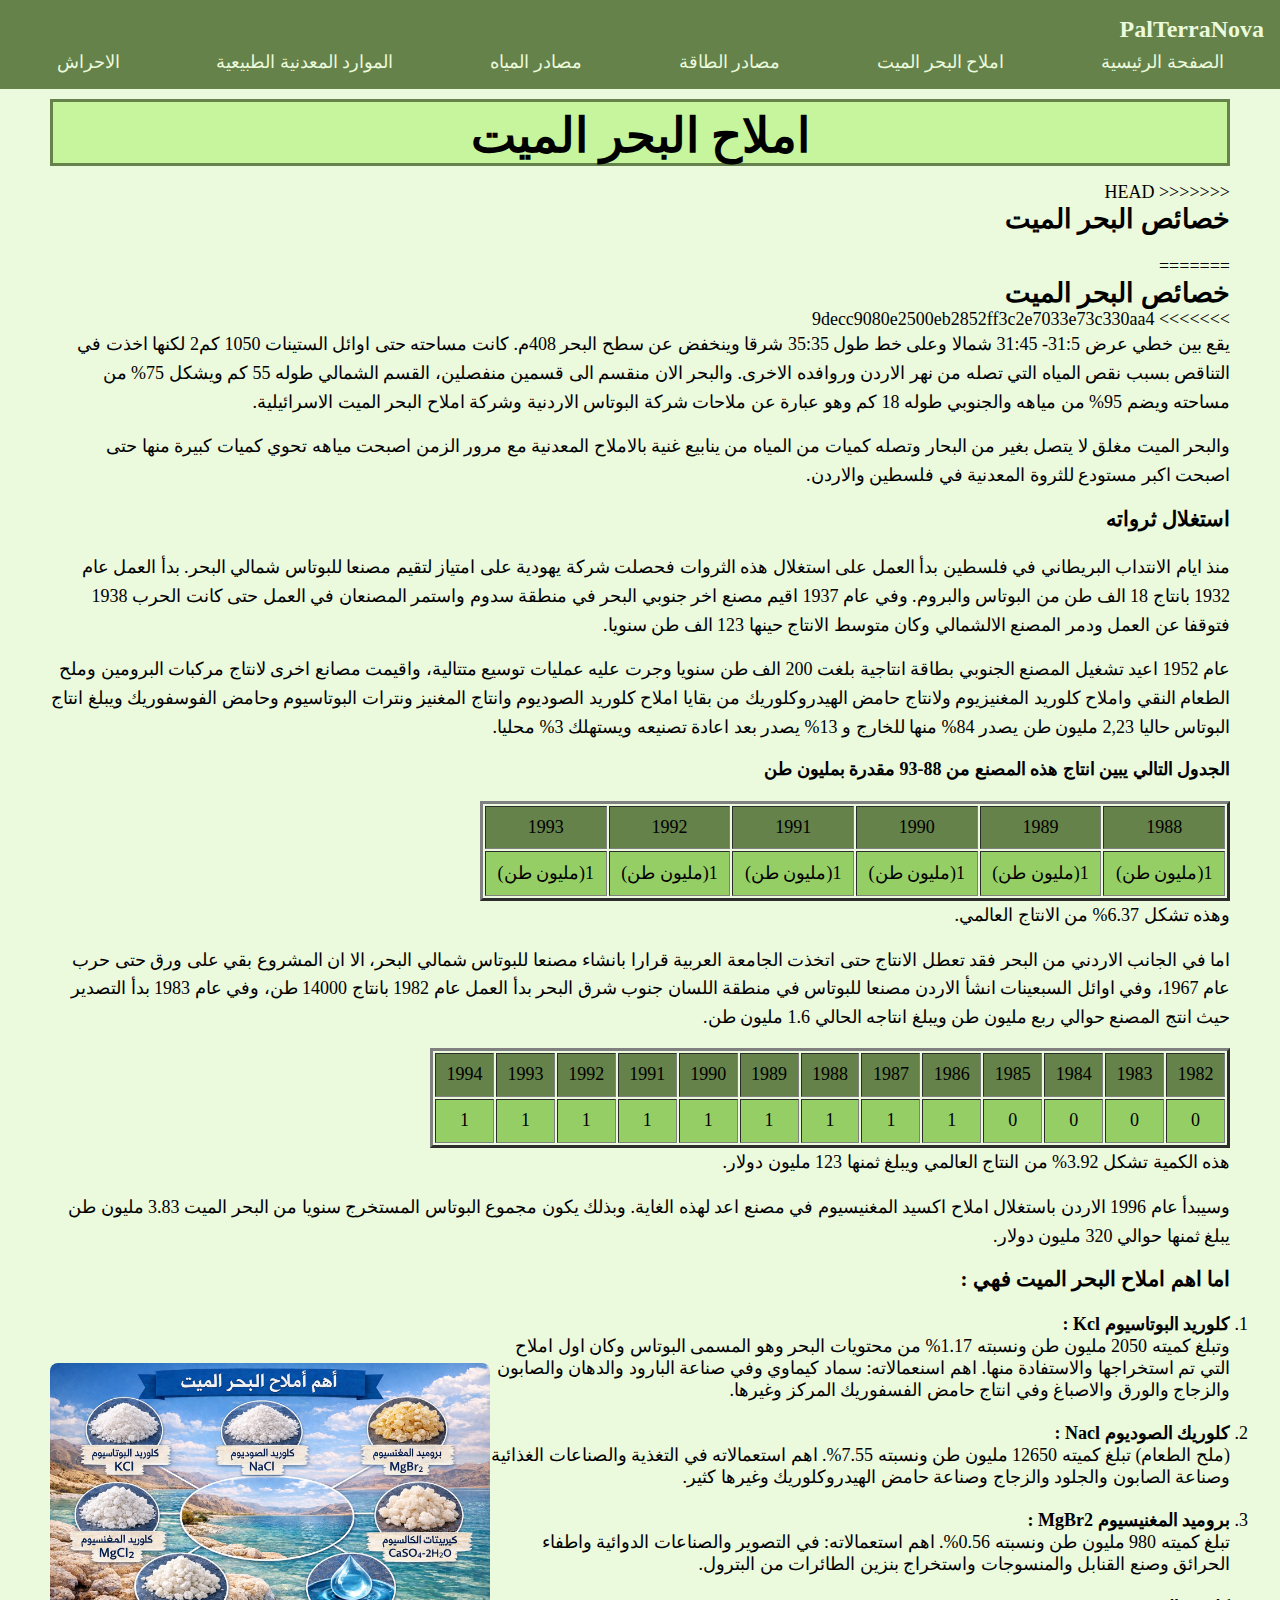
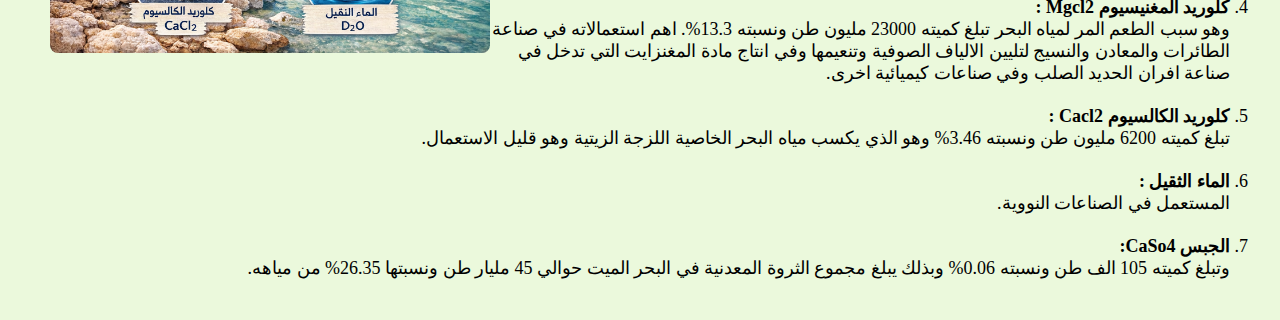
<file: Dead Sea.html>
<!DOCTYPE html>
<html lang="ar" dir="rtl">

<head>
    <meta charset="UTF-8">
    <meta name="viewport" content="width=device-width, initial-scale=1.0">
    <title>املاح البحر الميت</title>
    <link rel="icon" href="Logo-PalTerraNova_small.png" type="image/png">
    <link rel="stylesheet" href="Style.css">
</head>

<body style="font-size: large;">
    <header>
        <h1>PalTerraNova</h1>
        <nav aria-label="Primary navigation">
            <ul>
                <li><a href="index.html" class="active">الصفحة الرئيسية</a></li>
                <li><a href="Dead Sea.html">املاح البحر الميت</a></li>
                <li><a href="energy sources.html">مصادر الطاقة</a></li>
                <li><a href="Water resources.html">مصادر المياه</a></li>
                <li><a href="Mineral Resources.html">الموارد المعدنية الطبيعية</a></li>
                <li><a href="the woods.html">الاحراش</a></li>
            </ul>
            <button class="nav-toggle" aria-expanded="false" aria-label="Toggle navigation">
                <span></span>
                <span></span>
                <span></span>
                <span></span>
                <span></span>
            </button>
        </nav>
    </header>
    <div>
        <h1 style="text-align: center; font-size: xxx-large; background-color: #c6f59d; padding-top: 5px; border: 3px solid #648249;">املاح البحر الميت</h1>
<<<<<<< HEAD
        <h2>خصائص البحر الميت</h2><br>
=======
        <h2>خصائص البحر الميت</h2>
>>>>>>> 9decc9080e2500eb2852ff3c2e7033e73c330aa4
        <p>
            يقع بين خطي عرض 31:5- 31:45 شمالا وعلى خط طول 35:35 شرقا وينخفض
            عن سطح البحر 408م. كانت مساحته حتى اوائل الستينات 1050 كم2 لكنها
            اخذت في التناقص بسبب نقص المياه التي تصله من نهر الاردن وروافده الاخرى.
            والبحر الان منقسم الى قسمين منفصلين، القسم الشمالي طوله 55 كم ويشكل
            75% من مساحته ويضم 95% من مياهه والجنوبي طوله 18 كم وهو عبارة عن
            ملاحات شركة البوتاس الاردنية وشركة املاح البحر الميت الاسرائيلية.
        </p>
        <p>
            والبحر الميت مغلق لا يتصل بغير من البحار وتصله كميات من المياه من ينابيع غنية بالاملاح
            المعدنية مع مرور الزمن اصبحت مياهه تحوي كميات كبيرة منها
            حتى اصبحت اكبر مستودع للثروة المعدنية في فلسطين والاردن.
        </p>
        <h3>استغلال ثرواته</h3><br>
        <p>
            منذ ايام الانتداب البريطاني في فلسطين بدأ العمل على استغلال هذه الثروات
            فحصلت شركة يهودية على امتياز لتقيم مصنعا للبوتاس شمالي البحر. بدأ العمل
            عام 1932 بانتاج 18 الف طن من البوتاس والبروم. وفي عام 1937 اقيم مصنع
            اخر جنوبي البحر في منطقة سدوم واستمر المصنعان في العمل حتى كانت الحرب
            1938 فتوقفا عن العمل ودمر المصنع الالشمالي وكان متوسط الانتاج حينها 123 الف طن سنويا.
        </p>
        <p>
            عام 1952 اعيد تشغيل المصنع الجنوبي بطاقة انتاجية بلغت 200 الف طن
            سنويا وجرت عليه عمليات توسيع متتالية، واقيمت مصانع اخرى لانتاج مركبات
            البرومين وملح الطعام النقي واملاح كلوريد المغنيزيوم ولانتاج حامض
            الهيدروكلوريك من بقايا املاح كلوريد الصوديوم وانتاج المغنيز ونترات البوتاسيوم
            وحامض الفوسفوريك ويبلغ انتاج البوتاس حاليا 2,23 مليون طن يصدر 84%
            منها للخارج و 13% يصدر بعد اعادة تصنيعه ويستهلك 3% محليا.
        </p>
        <strong>الجدول التالي يبين انتاج هذه المصنع من 88-93 مقدرة بمليون طن</strong><br><br>
        <table style=" height: 100px; width: 750px; ;font-size: large; text-align: center;" border="3">
            <tbody>
                <tr style="background-color: #648249;">
                    <td>1988</td>
                    <td>1989</td>
                    <td>1990</td>
                    <td>1991</td>
                    <td>1992</td>
                    <td>1993</td>
                </tr>
                <tr style="background-color: #96ce66; text-align: center;">
                    <td>1(مليون طن)</td>
                    <td>1(مليون طن)</td>
                    <td>1(مليون طن)</td>
                    <td>1(مليون طن)</td>
                    <td>1(مليون طن)</td>
                    <td>1(مليون طن)</td>
                </tr>
            </tbody>
        </table>
        <p>وهذه تشكل 6.37% من الانتاج العالمي.</p>
        <p>
            اما في الجانب الاردني من البحر فقد تعطل الانتاج حتى اتخذت الجامعة العربية
            قرارا بانشاء مصنعا للبوتاس شمالي البحر، الا ان المشروع بقي على ورق حتى حرب
            عام 1967، وفي اوائل السبعينات انشأ الاردن مصنعا للبوتاس في منطقة اللسان
            جنوب شرق البحر بدأ العمل عام 1982 بانتاج 14000 طن، وفي عام 1983 بدأ
            التصدير حيث انتج المصنع حوالي ربع مليون طن ويبلغ انتاجه الحالي 1.6 مليون طن.
        </p>
        <table style=" height: 100px; width: 800px; ;font-size: large; text-align: center;" border="3">
            <tbody>
                <tr style="background-color: #648249;">
                    <td>1982</td>
                    <td>1983</td>
                    <td>1984</td>
                    <td>1985</td>
                    <td>1986</td>
                    <td>1987</td>
                    <td>1988</td>
                    <td>1989</td>
                    <td>1990</td>
                    <td>1991</td>
                    <td>1992</td>
                    <td>1993</td>
                    <td>1994</td>
                </tr>
                <tr style="background-color: #96ce66; text-align: center;">
                    <td>0</td>
                    <td>0</td>
                    <td>0</td>
                    <td>0</td>
                    <td>1</td>
                    <td>1</td>
                    <td>1</td>
                    <td>1</td>
                    <td>1</td>
                    <td>1</td>
                    <td>1</td>
                    <td>1</td>
                    <td>1</td>
                </tr>
            </tbody>
        </table>
        <p>هذه الكمية تشكل 3.92% من النتاج العالمي ويبلغ ثمنها 123 مليون دولار.</p>
        <p>
            وسيبدأ عام 1996 الاردن باستغلال املاح اكسيد المغنيسيوم في مصنع اعد لهذه
            الغاية. وبذلك يكون مجموع البوتاس المستخرج سنويا من البحر الميت 3.83
            مليون طن يبلغ ثمنها حوالي 320 مليون دولار.
        </p>
        <h3>اما اهم املاح البحر الميت فهي :</h3><br>
        <img src="dead sea 2.PNG" alt="dead sea" style="float: left;margin-top: 50px;">
        <ol>
            <li>
                <h4>كلوريد البوتاسيوم Kcl :</h4>وتبلغ كميته 2050 مليون طن ونسبته 1.17% من
                محتويات البحر وهو المسمى البوتاس وكان اول املاح التي تم استخراجها
                والاستفادة منها. اهم اسنعمالاته: سماد كيماوي وفي صناعة البارود والدهان
                والصابون والزجاج والورق والاصباغ وفي انتاج حامض الفسفوريك المركز وغيرها.
            </li><br>
            <li>
                <h4>كلوريك الصوديوم Nacl :</h4>(ملح الطعام) تبلغ كميته 12650 مليون طن
                ونسبته 7.55%. اهم استعمالاته في التغذية والصناعات الغذائية وصناعة
                الصابون والجلود والزجاج وصناعة حامض الهيدروكلوريك وغيرها كثير.
            </li><br>
            <li>
                <h4>بروميد المغنيسيوم MgBr2 :</h4>تبلغ كميته 980 مليون طن ونسبته 0.56%.
                اهم استعمالاته: في التصوير والصناعات الدوائية واطفاء الحرائق وصنع
                القنابل والمنسوجات واستخراج بنزين الطائرات من البترول.
            </li><br>
            <li>
                <h4>كلوريد المغنيسيوم Mgcl2 :</h4>وهو سبب الطعم المر لمياه البحر تبلغ كميته
                23000 مليون طن ونسبته 13.3%. اهم استعمالاته في صناعة الطائرات
                والمعادن والنسيج لتليين الالياف الصوفية وتنعيمها وفي انتاج مادة
                المغنزايت التي تدخل في صناعة افران الحديد الصلب وفي صناعات كيميائية اخرى.
            </li><br>
            <li>
                <h4>كلوريد الكالسيوم Cacl2 :</h4>تبلغ كميته 6200 مليون طن ونسبته 3.46% وهو
                الذي يكسب مياه البحر الخاصية اللزجة الزيتية وهو قليل الاستعمال.
            </li><br>
            <li>
                <h4>الماء الثقيل :</h4>المستعمل في الصناعات النووية.
            </li><br>
            <li>
                <h4>الجبس CaSo4:</h4>وتبلغ كميته 105 الف طن ونسبته 0.06% وبذلك يبلغ
                مجموع الثروة المعدنية في البحر الميت حوالي 45 مليار طن ونسبتها 26.35% من مياهه.
            </li><br>
        </ol>
    </div>

    <script src="Project.js"></script>
</body>

</html>
</file>
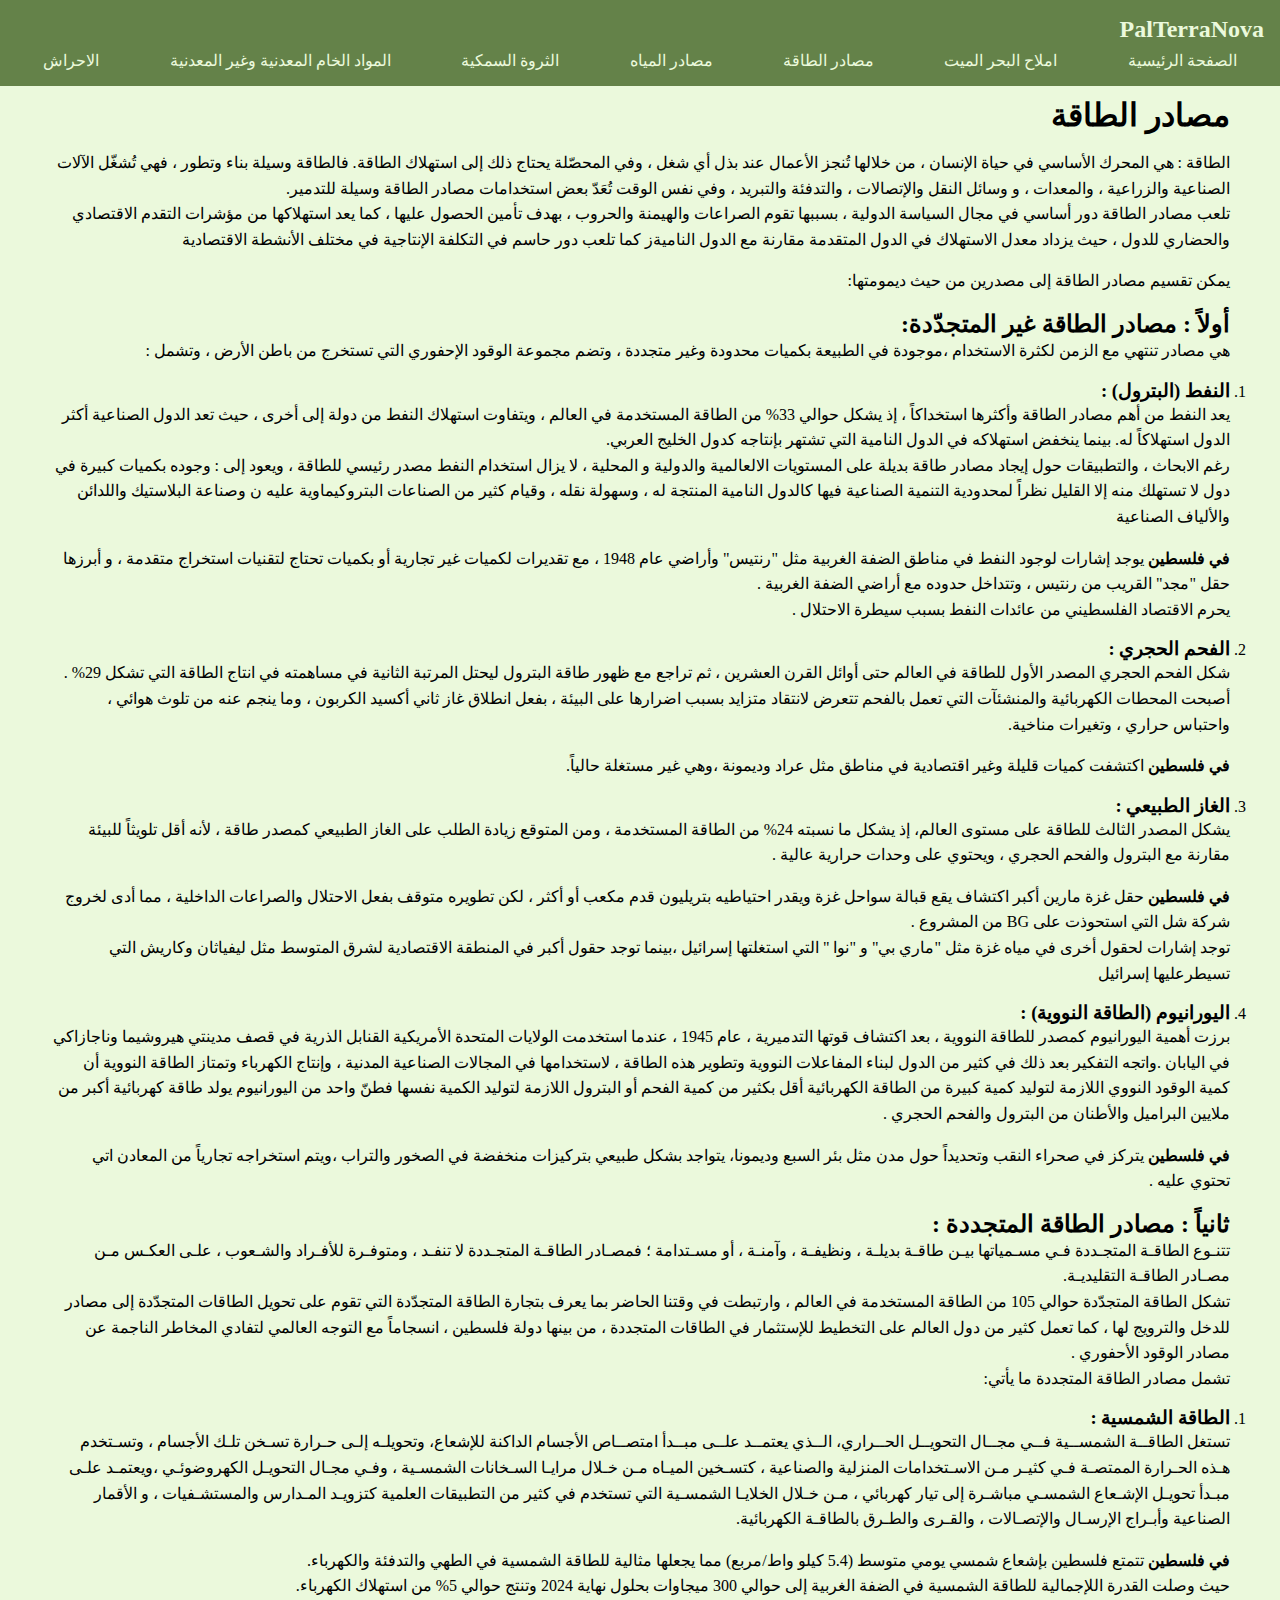
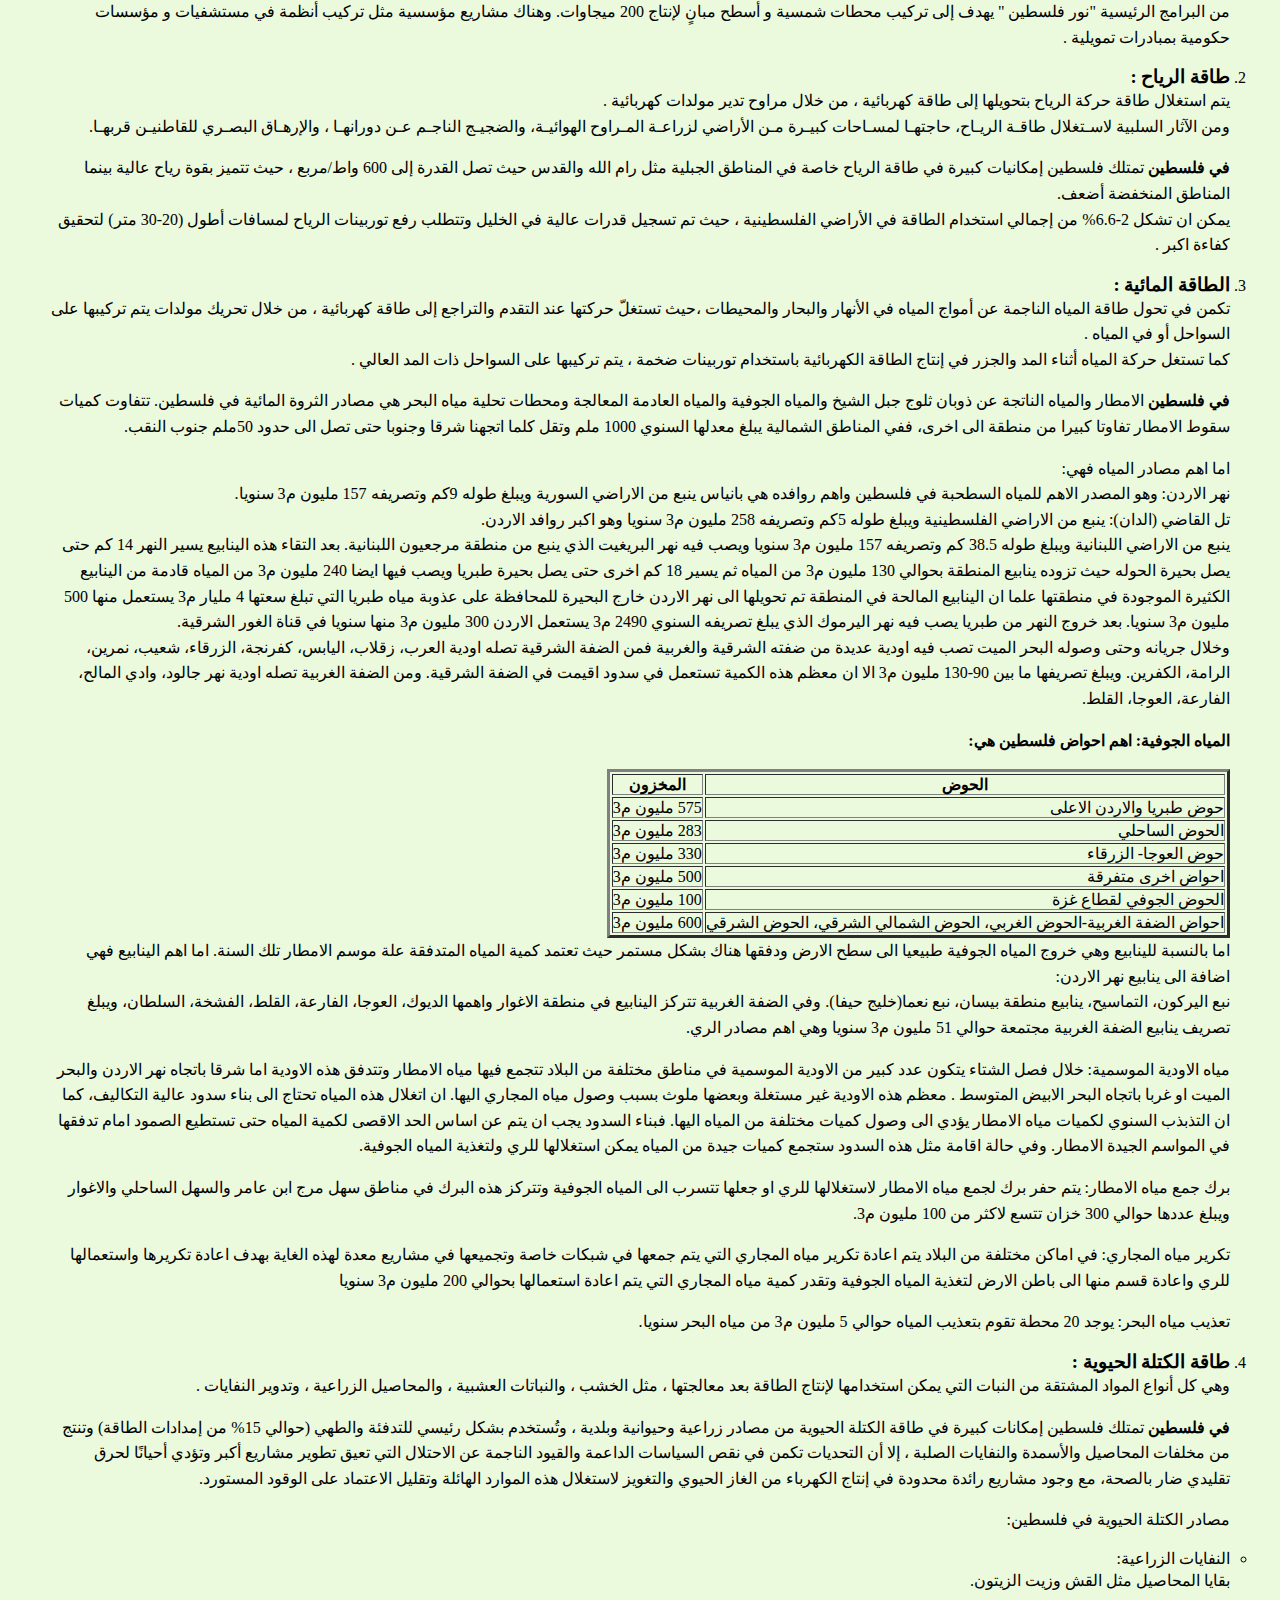
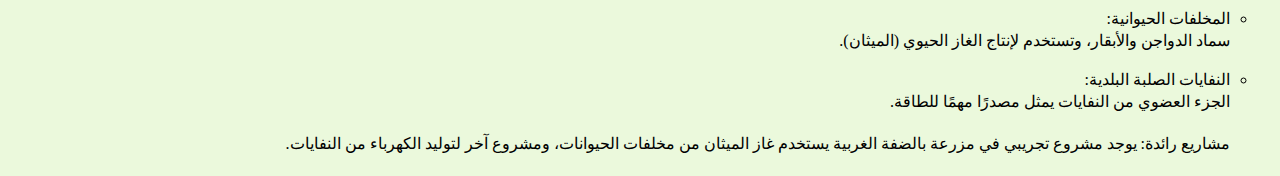
<file: energy sources.html>
<!DOCTYPE html>
<html lang="ar" dir="rtl">

<head>
    <meta charset="UTF-8">
    <meta name="viewport" content="width=device-width, initial-scale=1.0">
    <title>مصادر الطاقة</title>
    <link rel="stylesheet" href="Style.css">
</head>

<body>
    <header>
        <h1>PalTerraNova</h1>
        <nav aria-label="Primary navigation">
            <ul>
                <li><a href="Project.html" class="active">الصفحة الرئيسية</a></li>
                <li><a href="Dead Sea.html">املاح البحر الميت</a></li>
                <li><a href="energy sources.html">مصادر الطاقة</a></li>
                <li><a href="Water resources.html">مصادر المياه</a></li>
                <li><a href="Fish Wealth.html">الثروة السمكية</a></li>
                <li><a href="Mineral Resources.html">المواد الخام المعدنية وغير المعدنية</a></li>
                <li><a href="the woods.html">الاحراش</a></li>
            </ul>
            <button class="nav-toggle" aria-expanded="false" aria-label="Toggle navigation">
                <span></span>
                <span></span>
                <span></span>
                <span></span>
                <span></span>
            </button>
        </nav>
    </header>
    <div>
        <h1>مصادر الطاقة</h1>
        <p>
            الطاقة : هي المحرك الأساسي في حياة الإنسان ، من خلالها تُنجز الأعمال عند بذل أي شغل ، وفي المحصّلة يحتاج ذلك
            إلى
            استهلاك الطاقة. فالطاقة وسيلة بناء وتطور ، فهي تُشغّل الآلات الصناعية والزراعية ، والمعدات ، و وسائل النقل
            والإتصالات ، والتدفئة والتبريد ، وفي نفس الوقت تُعَدّ بعض استخدامات مصادر الطاقة وسيلة للتدمير.
            <br>
            تلعب مصادر الطاقة دور أساسي في مجال السياسة الدولية ، بسببها تقوم الصراعات والهيمنة والحروب ، بهدف تأمين
            الحصول
            عليها ، كما يعد استهلاكها من مؤشرات التقدم الاقتصادي والحضاري للدول ، حيث يزداد معدل الاستهلاك في الدول
            المتقدمة
            مقارنة مع الدول الناميةز كما تلعب دور حاسم في التكلفة الإنتاجية في مختلف الأنشطة الاقتصادية
        </p>
        <p>يمكن تقسيم مصادر الطاقة إلى مصدرين من حيث ديمومتها:</p>
        <ol>
            <h2>أولاً : مصادر الطاقة غير المتجدّدة:</h2>
            <p>هي مصادر تنتهي مع الزمن لكثرة الاستخدام ،موجودة في الطبيعة بكميات محدودة وغير متجددة ، وتضم مجموعة الوقود
                الإحفوري التي تستخرج من باطن الأرض ، وتشمل :</p>

            <li>
                <h3>النفط (البترول) :</h3>
                <p>يعد النفط من أهم مصادر الطاقة وأكثرها استخداكاً ، إذ يشكل حوالي 33% من الطاقة المستخدمة في العالم ،
                    ويتفاوت استهلاك النفط من دولة إلى أخرى ، حيث تعد الدول الصناعية أكثر الدول استهلاكاً له. بينما ينخفض
                    استهلاكه في الدول النامية التي تشتهر بإنتاجه كدول الخليج العربي.
                    <br>
                    رغم الابحاث ، والتطبيقات حول إيجاد مصادر طاقة بديلة على المستويات الالعالمية والدولية و المحلية ، لا
                    يزال استخدام النفط مصدر رئيسي للطاقة ، ويعود إلى : وجوده بكميات كبيرة في دول لا تستهلك منه إلا
                    القليل
                    نظراً لمحدودية التنمية الصناعية فيها كالدول النامية المنتجة له ، وسهولة نقله ، وقيام كثير من
                    الصناعات
                    البتروكيماوية عليه ن وصناعة البلاستيك واللدائن والألياف الصناعية
                </p>
                <p><b>في فلسطين </b>يوجد إشارات لوجود النفط في مناطق الضفة الغربية مثل "رنتيس" وأراضي عام 1948 ، مع
                    تقديرات
                    لكميات غير تجارية أو بكميات تحتاج لتقنيات استخراج متقدمة ، و أبرزها حقل "مجد" القريب من رنتيس ،
                    وتتداخل
                    حدوده مع أراضي الضفة الغربية . <br>يحرم الاقتصاد الفلسطيني من عائدات النفط بسبب سيطرة الاحتلال .</p>
            </li>

            <li>
                <h3>الفحم الحجري :</h3>
                <p>شكل الفحم الحجري المصدر الأول للطاقة في العالم حتى أوائل القرن العشرين ، ثم تراجع مع ظهور طاقة
                    البترول
                    ليحتل المرتبة الثانية في مساهمته في انتاج الطاقة التي تشكل 29% .<br> أصبحت المحطات الكهربائية
                    والمنشئآت
                    التي تعمل بالفحم تتعرض لانتقاد متزايد بسبب اضرارها على البيئة ، بفعل انطلاق غاز ثاني أكسيد الكربون ،
                    وما
                    ينجم عنه من تلوث هوائي ، واحتباس حراري ، وتغيرات مناخية.</p>
                <p><b>في فلسطين </b> اكتشفت كميات قليلة وغير اقتصادية في مناطق مثل عراد وديمونة ،وهي غير مستغلة حالياً.
                </p>
            </li>

            <li>
                <h3>الغاز الطبيعي :</h3>
                <p>يشكل المصدر الثالث للطاقة على مستوى العالم، إذ يشكل ما نسبته 24% من الطاقة المستخدمة ، ومن المتوقع
                    زيادة
                    الطلب على الغاز الطبيعي كمصدر طاقة ، لأنه أقل تلويثاً للبيئة مقارنة مع البترول والفحم الحجري ،
                    ويحتوي
                    على وحدات حرارية عالية .</p>
                <p><b>في فلسطين </b>حقل غزة مارين أكبر اكتشاف يقع قبالة سواحل غزة ويقدر احتياطيه بتريليون قدم مكعب أو
                    أكثر ،
                    لكن تطويره متوقف بفعل الاحتلال والصراعات الداخلية ، مما أدى لخروج شركة شل التي استحوذت على BG من
                    المشروع
                    .<br>توجد إشارات لحقول أخرى في مياه غزة مثل "ماري بي" و "نوا " التي استغلتها إسرائيل ،بينما توجد
                    حقول
                    أكبر في المنطقة الاقتصادية لشرق المتوسط مثل ليفياثان وكاريش التي تسيطرعليها إسرائيل</p>
            </li>

            <li>
                <h3>اليورانيوم (الطاقة النووية) :</h3>
                <p>برزت أهمية اليورانيوم كمصدر للطاقة النووية ، بعد اكتشاف قوتها التدميرية ، عام 1945 ، عندما استخدمت
                    الولايات المتحدة الأمريكية القنابل الذرية في قصف مدينتي هيروشيما وناجازاكي في اليابان .واتجه التفكير
                    بعد
                    ذلك في كثير من الدول لبناء المفاعلات النووية وتطوير هذه الطاقة ، لاستخدامها في المجالات الصناعية
                    المدنية
                    ، وإنتاج الكهرباء وتمتاز الطاقة النووية أن كمية الوقود النووي اللازمة لتوليد كمية كبيرة من الطاقة
                    الكهربائية أقل بكثير من كمية الفحم أو البترول اللازمة لتوليد الكمية نفسها فطنّ واحد من اليورانيوم
                    يولد
                    طاقة كهربائية أكبر من ملايين البراميل والأطنان من البترول والفحم الحجري .</p>
                <p><b>في فلسطين </b>يتركز في صحراء النقب وتحديداً حول مدن مثل بئر السبع وديمونا، يتواجد بشكل طبيعي
                    بتركيزات
                    منخفضة في الصخور والتراب ،ويتم استخراجه تجارياً من المعادن اتي تحتوي عليه .</p>
            </li>

        </ol>


        <ol>
            <h2>ثانياً : مصادر الطاقة المتجددة :</h2>
            <p>تتنـوع الطاقـة المتجـددة فـي مسـمياتها بيـن طاقـة بديلـة ، ونظيفـة ، وآمنـة ، أو مسـتدامة ؛ فمصـادر
                الطاقـة
                المتجـددة لا
                تنفـد ، ومتوفـرة للأفـراد والشـعوب ، علـى العكـس مـن مصـادر الطاقـة التقليديـة.
                <br>
                تشكل الطاقة المتجدّدة حوالي 105 من الطاقة المستخدمة في العالم ، وارتبطت في وقتنا الحاضر بما يعرف بتجارة
                الطاقة المتجدّدة التي تقوم على تحويل الطاقات المتجدّدة إلى مصادر للدخل والترويج لها ، كما تعمل كثير من
                دول
                العالم على التخطيط للإستثمار في الطاقات المتجددة ، من بينها دولة فلسطين ، انسجاماً مع التوجه العالمي
                لتفادي
                المخاطر الناجمة عن مصادر الوقود الأحفوري .
                <br>
                تشمل مصادر الطاقة المتجددة ما يأتي:
            </p>
            <li>
                <h3>الطاقة الشمسية :</h3>
                <p>تستغل الطاقــة الشمســية فــي مجــال التحويــل الحــراري، الــذي يعتمــد علــى مبــدأ امتصــاص
                    الأجسام
                    الداكنة للإشعاع، وتحويلـه إلـى حـرارة تسـخن تلـك الأجسام ، وتسـتخدم هـذه الحـرارة الممتصـة فـي كثيـر
                    مـن
                    الاسـتخدامات المنزلية والصناعية ، كتسـخين الميـاه مـن خـلال مرايـا السـخانات الشمسـية ، وفـي مجـال
                    التحويـل الكهروضوئـي ،ويعتمـد علـى مبـدأ تحويـل الإشـعاع الشمسـي مباشـرة إلى تيار كهربائي ، مـن
                    خـلال
                    الخلايـا الشمسـية التي تستخدم في كثير من التطبيقات العلمية كتزويـد المـدارس والمستشـفيات ، و الأقمار
                    الصناعية وأبـراج الإرسـال والإتصـالات ، والقـرى والطـرق بالطاقـة الكهربائية.</p>
                <p><b>في فلسطين </b>تتمتع فلسطين بإشعاع شمسي يومي متوسط (5.4 كيلو واط/مربع) مما يجعلها مثالية للطاقة
                    الشمسية
                    في الطهي والتدفئة والكهرباء.<br> حيث وصلت القدرة اللإجمالية للطاقة الشمسية في الضفة الغربية إلى
                    حوالي
                    300 ميجاوات بحلول نهاية 2024 وتنتج حوالي 5% من استهلاك الكهرباء. <br>من البرامج الرئيسية "نور فلسطين
                    "
                    يهدف إلى تركيب محطات شمسية و أسطح مبانٍ لإنتاج 200 ميجاوات. وهناك مشاريع مؤسسية مثل تركيب أنظمة في
                    مستشفيات و مؤسسات حكومية بمبادرات تمويلية .</p>
            </li>

            <li>
                <h3>طاقة الرياح :</h3>
                <p>يتم استغلال طاقة حركة الرياح بتحويلها إلى طاقة كهربائية ، من خلال مراوح تدير مولدات كهربائية .<br>
                    ومن الآثار السلبية لاسـتغلال طاقـة الريـاح، حاجتهـا لمسـاحات كبيـرة مـن الأراضي لزراعـة المـراوح
                    الهوائيـة، والضجيـج الناجـم عـن دورانهـا ، والإرهـاق البصـري للقاطنيـن قربهـا.
                </p>
                <p><b>في فلسطين </b> تمتلك فلسطين إمكانيات كبيرة في طاقة الرياح خاصة في المناطق الجبلية مثل رام الله
                    والقدس
                    حيث تصل القدرة إلى 600 واط/مربع ، حيث تتميز بقوة رياح عالية بينما المناطق المنخفضة أضعف.<br> يمكن ان
                    تشكل 2-6.6% من إجمالي استخدام الطاقة في الأراضي الفلسطينية ، حيث تم تسجيل قدرات عالية في الخليل
                    وتتطلب
                    رفع توربينات الرياح لمسافات أطول (20-30 متر) لتحقيق كفاءة اكبر .</p>
            </li>

            <li>
                <h3>الطاقة المائية :</h3>
                <p>تكمن في تحول طاقة المياه الناجمة عن أمواج المياه في الأنهار والبحار والمحيطات ،حيث تستغلّ حركتها عند
                    التقدم والتراجع إلى طاقة كهربائية ، من خلال تحريك مولدات يتم تركيبها على السواحل أو في المياه .<br>
                    كما
                    تستغل حركة المياه أثناء المد والجزر في إنتاج الطاقة الكهربائية باستخدام توربينات ضخمة ، يتم تركيبها
                    على
                    السواحل ذات المد العالي . </p>
                <p><b>في فلسطين </b>الامطار والمياه الناتجة عن ذوبان ثلوج جبل الشيخ والمياه الجوفية والمياه العادمة
                    المعالجة
                    ومحطات تحلية مياه البحر هي مصادر الثروة المائية في فلسطين. تتفاوت كميات سقوط الامطار تفاوتا كبيرا من
                    منطقة الى اخرى، ففي المناطق الشمالية يبلغ معدلها السنوي 1000 ملم وتقل كلما اتجهنا شرقا وجنوبا حتى
                    تصل
                    الى حدود 50ملم جنوب النقب.</p>
                <p>اما اهم مصادر المياه فهي:<br>
                    نهر الاردن: وهو المصدر الاهم للمياه السطحبة في فلسطين واهم روافده هي بانياس ينبع من الاراضي السورية
                    ويبلغ طوله 9كم وتصريفه 157 مليون م3 سنويا.
                    <br>
                    تل القاضي (الدان): ينبع من الاراضي الفلسطينية ويبلغ طوله 5كم وتصريفه 258 مليون م3 سنويا وهو اكبر
                    روافد
                    الاردن.
                    <br>
                    ينبع من الاراضي اللبنانية ويبلغ طوله 38.5 كم وتصريفه 157 مليون م3 سنويا ويصب فيه نهر البريغيت الذي
                    ينبع
                    من منطقة مرجعيون اللبنانية.
                    بعد التقاء هذه الينابيع يسير النهر 14 كم حتى يصل بحيرة الحوله حيث تزوده ينابيع المنطقة بحوالي 130
                    مليون
                    م3 من المياه ثم يسير 18 كم اخرى حتى يصل بحيرة طبريا ويصب فيها ايضا 240 مليون م3 من المياه قادمة من
                    الينابيع الكثيرة الموجودة في منطقتها علما ان الينابيع المالحة في المنطقة تم تحويلها الى نهر الاردن
                    خارج
                    البحيرة للمحافظة على عذوبة مياه طبريا التي تبلغ سعتها 4 مليار م3 يستعمل منها 500 مليون م3 سنويا. بعد
                    خروج النهر من طبريا يصب فيه نهر اليرموك الذي يبلغ تصريفه السنوي 2490 م3 يستعمل الاردن 300 مليون م3
                    منها
                    سنويا في قناة الغور الشرقية.
                    <br>
                    وخلال جريانه وحتى وصوله البحر الميت تصب فيه اودية عديدة من ضفته الشرقية والغربية فمن الضفة الشرقية
                    تصله
                    اودية العرب، زقلاب، اليابس، كفرنجة، الزرقاء، شعيب، نمرين، الرامة، الكفرين. ويبلغ تصريفها ما بين
                    90-130
                    مليون م3 الا ان معظم هذه الكمية تستعمل في سدود اقيمت في الضفة الشرقية. ومن الضفة الغربية تصله اودية
                    نهر
                    جالود، وادي المالح، الفارعة، العوجا، القلط.
                </p>
                <p><strong>المياه الجوفية: اهم احواض فلسطين هي:</strong></p>
                <table border="3">
                    <thead>
                        <tr>
                            <th>الحوض</th>
                            <th> المخزون</th>
                        </tr>
                    </thead>
                    <tbody>
                        <tr>
                            <td>حوض طبريا والاردن الاعلى</td>
                            <td>575 مليون م3</td>
                        </tr>
                        <tr>
                            <td>الحوض الساحلي</td>
                            <td>283 مليون م3</td>
                        </tr>
                        <tr>
                            <td>حوض العوجا- الزرقاء</td>
                            <td>330 مليون م3</td>
                        </tr>
                        <tr>
                            <td>احواض اخرى متفرقة</td>
                            <td>500 مليون م3</td>
                        </tr>
                        <tr>
                            <td>الحوض الجوفي لقطاع غزة</td>
                            <td>100 مليون م3</td>
                        </tr>
                        <tr>
                            <td rowspan="2">احواض الضفة الغربية-الحوض الغربي، الحوض الشمالي الشرقي، الحوض الشرقي</td>
                            <td>600 مليون م3</td>
                        </tr>
                    </tbody>

                </table>
                <p>اما بالنسبة للينابيع وهي خروج المياه الجوفية طبيعيا الى سطح الارض ودفقها هناك بشكل مستمر حيث تعتمد
                    كمية
                    المياه المتدفقة علة موسم الامطار تلك السنة. اما اهم الينابيع فهي اضافة الى ينابيع نهر الاردن:
                    <br>
                    نبع اليركون، التماسيح، ينابيع منطقة بيسان، نبع نعما(خليج حيفا). وفي الضفة الغربية تتركز الينابيع في
                    منطقة الاغوار واهمها الديوك، العوجا، الفارعة، القلط، الفشخة، السلطان، ويبلغ تصريف ينابيع الضفة
                    الغربية
                    مجتمعة حوالي 51 مليون م3 سنويا وهي اهم مصادر الري.
                </p>
                <p>مياه الاودية الموسمية:
                    خلال فصل الشتاء يتكون عدد كبير من الاودية الموسمية في مناطق مختلفة من البلاد تتجمع فيها مياه الامطار
                    وتتدفق هذه الاودية اما شرقا باتجاه نهر الاردن والبحر الميت او غربا باتجاه البحر الابيض المتوسط .
                    معظم
                    هذه الاودية غير مستغلة وبعضها ملوث بسبب وصول مياه المجاري اليها.
                    ان اتغلال هذه المياه تحتاج الى بناء سدود عالية التكاليف، كما ان التذبذب السنوي لكميات مياه الامطار
                    يؤدي
                    الى وصول كميات مختلفة من المياه اليها. فبناء السدود يجب ان يتم عن اساس الحد الاقصى لكمية المياه حتى
                    تستطيع الصمود امام تدفقها في المواسم الجيدة الامطار. وفي حالة اقامة مثل هذه السدود ستجمع كميات جيدة
                    من
                    المياه يمكن استغلالها للري ولتغذية المياه الجوفية. </p>
                <p>برك جمع مياه الامطار: يتم حفر برك لجمع مياه الامطار لاستغلالها للري او جعلها تتسرب الى المياه الجوفية
                    وتتركز هذه البرك في مناطق سهل مرج ابن عامر والسهل الساحلي والاغوار ويبلغ عددها حوالي 300 خزان تتسع
                    لاكثر
                    من 100 مليون م3.</p>
                <p>تكرير مياه المجاري: في اماكن مختلفة من البلاد يتم اعادة تكرير مياه المجاري التي يتم جمعها في شبكات
                    خاصة
                    وتجميعها في مشاريع معدة لهذه الغاية بهدف اعادة تكريرها واستعمالها للري واعادة قسم منها الى باطن
                    الارض
                    لتغذية المياه الجوفية وتقدر كمية مياه المجاري التي يتم اعادة استعمالها بحوالي 200 مليون م3 سنويا</p>
                <p>تعذيب مياه البحر: يوجد 20 محطة تقوم بتعذيب المياه حوالي 5 مليون م3 من مياه البحر سنويا.</p>
            </li>

            <li>
                <h3>طاقة الكتلة الحيوية :</h3>
                <p>وهي كل أنواع المواد المشتقة من النبات التي يمكن استخدامها لإنتاج الطاقة بعد معالجتها ، مثل الخشب ،
                    والنباتات العشبية ، والمحاصيل الزراعية ، وتدوير النفايات .</p>
                <p><b>في فلسطين </b>
                    تمتلك فلسطين إمكانات كبيرة في طاقة الكتلة الحيوية من مصادر زراعية وحيوانية وبلدية ، وتُستخدم بشكل
                    رئيسي
                    للتدفئة والطهي (حوالي 15% من إمدادات الطاقة) وتنتج من مخلفات المحاصيل والأسمدة والنفايات الصلبة ،
                    إلا أن
                    التحديات تكمن في نقص السياسات الداعمة والقيود الناجمة عن الاحتلال التي تعيق تطوير مشاريع أكبر وتؤدي
                    أحيانًا لحرق تقليدي ضار بالصحة، مع وجود مشاريع رائدة محدودة في إنتاج الكهرباء من الغاز الحيوي
                    والتغويز
                    لاستغلال هذه الموارد الهائلة وتقليل الاعتماد على الوقود المستورد.
                </p>
                <p>مصادر الكتلة الحيوية في فلسطين:</p>
                <ul>
                    <li>النفايات الزراعية:</li>
                    <p>بقايا المحاصيل مثل القش وزيت الزيتون.</p>
                    <li>المخلفات الحيوانية:</li>
                    <p>سماد الدواجن والأبقار، وتستخدم لإنتاج الغاز الحيوي (الميثان).</p>
                    <li>النفايات الصلبة البلدية:</li>
                    <p>الجزء العضوي من النفايات يمثل مصدرًا مهمًا للطاقة.</p>
                </ul>
                <p>مشاريع رائدة:
                    يوجد مشروع تجريبي في مزرعة بالضفة الغربية يستخدم غاز الميثان من مخلفات الحيوانات، ومشروع آخر لتوليد
                    الكهرباء من النفايات.</p>
            </li>
        </ol>
    </div>

    <script src="Project.js"></script>
</body>

</html>
</file>
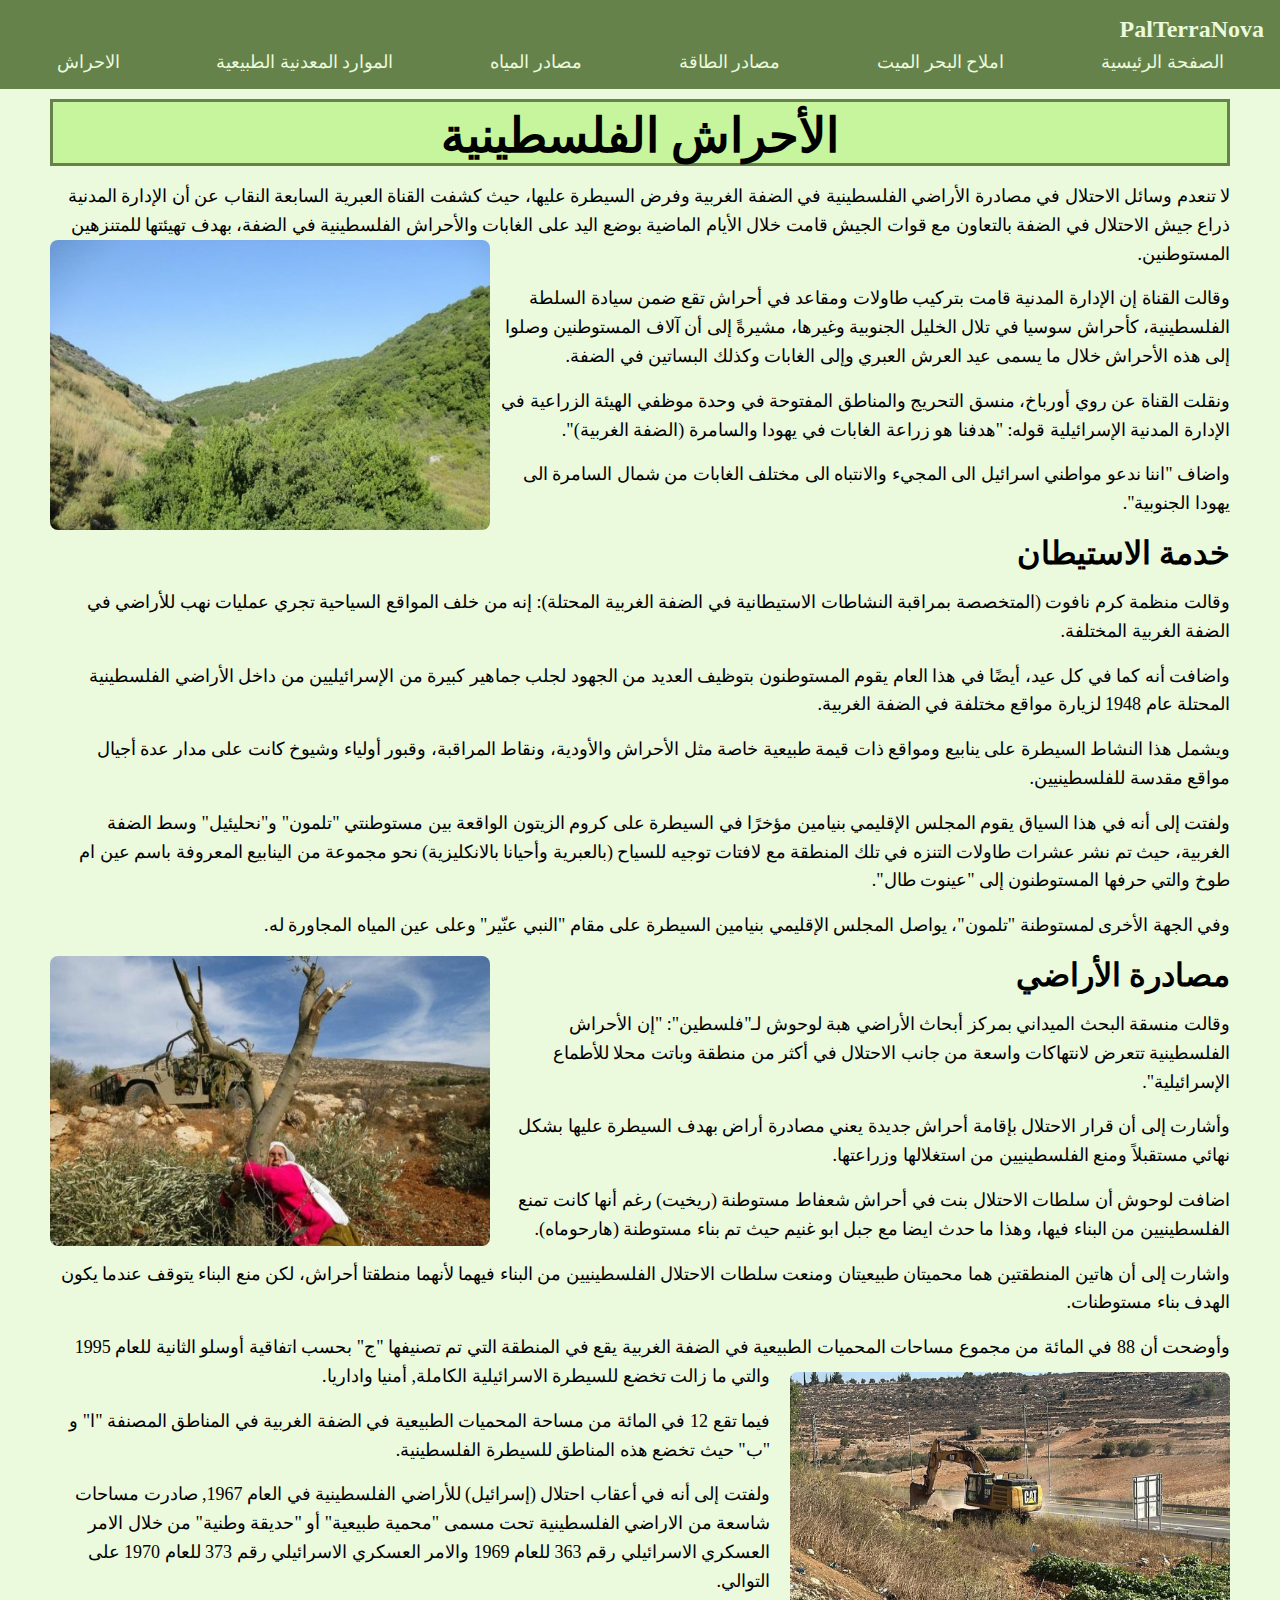
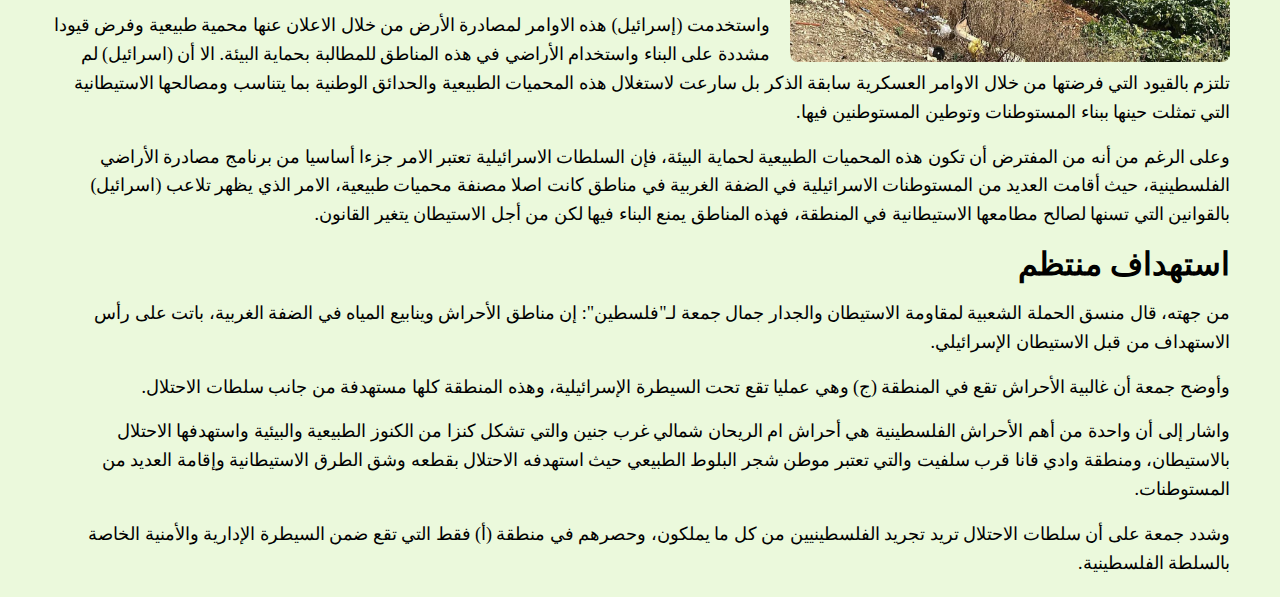
<file: the woods.html>
<!DOCTYPE html>
<html lang="ar" dir="rtl">

<head>
    <meta charset="UTF-8">
    <meta name="viewport" content="width=device-width, initial-scale=1.0">
    <title>الاحراش</title>
    <link rel="stylesheet" href="Style.css">
</head>

<body style="font-size: large;">
    <header>
        <h1>PalTerraNova</h1>
        <nav aria-label="Primary navigation">
            <ul>
                <li><a href="index.html" class="active">الصفحة الرئيسية</a></li>
                <li><a href="Dead Sea.html">املاح البحر الميت</a></li>
                <li><a href="energy sources.html">مصادر الطاقة</a></li>
                <li><a href="Water resources.html">مصادر المياه </a></li>
                <li><a href="Mineral Resources.html">الموارد المعدنية الطبيعية</a></li>
                <li><a href="the woods.html">الاحراش</a></li>
            </ul>
            <button class="nav-toggle" aria-expanded="false" aria-label="Toggle navigation">
                <span></span>
                <span></span>
                <span></span>
                <span></span>
                <span></span>
            </button>
        </nav>
    </header>
    <div>
        <h1 style="text-align: center; font-size: xxx-large; background-color: #c6f59d; padding-top: 5px; border: 3px solid #648249;">الأحراش الفلسطينية</h1>
        <p>
            لا تنعدم وسائل الاحتلال في مصادرة الأراضي الفلسطينية في الضفة الغربية وفرض السيطرة عليها، حيث كشفت القناة
            العبرية السابعة النقاب عن أن الإدارة المدنية ذراع جيش الاحتلال في الضفة بالتعاون مع قوات الجيش قامت خلال
            الأيام الماضية بوضع اليد على الغابات والأحراش الفلسطينية في الضفة، بهدف تهيئتها للمتنزهين المستوطنين.
            <img src="the woods 2.jpg" style="float: left;">
        </p>
        <p>
            وقالت القناة إن الإدارة المدنية قامت بتركيب طاولات ومقاعد في أحراش تقع ضمن سيادة السلطة الفلسطينية، كأحراش
            سوسيا في تلال الخليل الجنوبية وغيرها، مشيرةً إلى أن آلاف المستوطنين وصلوا إلى هذه الأحراش خلال ما يسمى عيد
            العرش العبري وإلى الغابات وكذلك البساتين في الضفة.
        </p>
        <p>
            ونقلت القناة عن روي أورباخ، منسق التحريج والمناطق المفتوحة في وحدة موظفي الهيئة الزراعية في الإدارة المدنية
            الإسرائيلية قوله: "هدفنا هو زراعة الغابات في يهودا والسامرة (الضفة الغربية)".
        </p>
        <p>
            واضاف "اننا ندعو مواطني اسرائيل الى المجيء والانتباه الى مختلف الغابات من شمال السامرة الى يهودا الجنوبية".
        </p>
        <h1>خدمة الاستيطان</h1>
        <p>
            وقالت منظمة كرم نافوت (المتخصصة بمراقبة النشاطات الاستيطانية في الضفة الغربية المحتلة): إنه من خلف المواقع
            السياحية تجري عمليات نهب للأراضي في الضفة الغربية المختلفة.
        </p>
        <p>
            واضافت أنه كما في كل عيد، أيضًا في هذا العام يقوم المستوطنون بتوظيف العديد من الجهود لجلب جماهير كبيرة من
            الإسرائيليين من داخل الأراضي الفلسطينية المحتلة عام 1948 لزيارة مواقع مختلفة في الضفة الغربية.
        </p>
        <p>
            ويشمل هذا النشاط السيطرة على ينابيع ومواقع ذات قيمة طبيعية خاصة مثل الأحراش والأودية، ونقاط المراقبة، وقبور
            أولياء وشيوخ كانت على مدار عدة أجيال مواقع مقدسة للفلسطينيين.
        </p>
        <p>
            ولفتت إلى أنه في هذا السياق يقوم المجلس الإقليمي بنيامين مؤخرًا في السيطرة على كروم الزيتون الواقعة بين
            مستوطنتي "تلمون" و"نحليئيل" وسط الضفة الغربية، حيث تم نشر عشرات طاولات التنزه في تلك المنطقة مع لافتات توجيه
            للسياح (بالعبرية وأحيانا بالانكليزية) نحو مجموعة من الينابيع المعروفة باسم عين ام طوخ والتي حرفها المستوطنون
            إلى "عينوت طال".
        </p>
        <p>
            وفي الجهة الأخرى لمستوطنة "تلمون"، يواصل المجلس الإقليمي بنيامين السيطرة على مقام "النبي عنّير" وعلى عين
            المياه المجاورة له.
        </p>
        <img src="land.jpg" alt="مصادرة الأراضي" style="float: left;">
        <h1>مصادرة الأراضي</h1>
        <p>
            وقالت منسقة البحث الميداني بمركز أبحاث الأراضي هبة لوحوش لـ"فلسطين": "إن الأحراش الفلسطينية تتعرض لانتهاكات
            واسعة من جانب الاحتلال في أكثر من منطقة وباتت محلا للأطماع الإسرائيلية".
        </p>
        <p>
            وأشارت إلى أن قرار الاحتلال بإقامة أحراش جديدة يعني مصادرة أراض بهدف السيطرة عليها بشكل نهائي مستقبلاً ومنع
            الفلسطينيين من استغلالها وزراعتها.
        </p>
        <p>
            اضافت لوحوش أن سلطات الاحتلال بنت في أحراش شعفاط مستوطنة (ريخيت) رغم أنها كانت تمنع الفلسطينيين من البناء
            فيها، وهذا ما حدث ايضا مع جبل ابو غنيم حيث تم بناء مستوطنة (هارحوماه).
        </p>
        <p>
            واشارت إلى أن هاتين المنطقتين هما محميتان طبيعيتان ومنعت سلطات الاحتلال الفلسطينيين من البناء فيهما لأنهما
            منطقتا أحراش، لكن منع البناء يتوقف عندما يكون الهدف بناء مستوطنات.
        </p>
        <p>
            وأوضحت أن 88 في المائة من مجموع مساحات المحميات الطبيعية في الضفة الغربية يقع في المنطقة التي تم تصنيفها "ج"
            بحسب اتفاقية أوسلو الثانية للعام 1995 والتي ما زالت تخضع للسيطرة الاسرائيلية الكاملة, أمنيا واداريا.
            <img class="land" src="land 2.jpeg" alt="مصادرة الأراضي">
        </p>
        <p>
            فيما تقع 12 في المائة من مساحة المحميات الطبيعية في الضفة الغربية في المناطق المصنفة "ا" و "ب" حيث تخضع هذه
            المناطق للسيطرة الفلسطينية.
        </p>
        <p>
            ولفتت إلى أنه في أعقاب احتلال (إسرائيل) للأراضي الفلسطينية في العام 1967, صادرت مساحات شاسعة من الاراضي
            الفلسطينية تحت مسمى "محمية طبيعية" أو "حديقة وطنية" من خلال الامر العسكري الاسرائيلي رقم 363 للعام 1969
            والامر العسكري الاسرائيلي رقم 373 للعام 1970 على التوالي.
        </p>
        <p>
            واستخدمت (إسرائيل) هذه الاوامر لمصادرة الأرض من خلال الاعلان عنها محمية طبيعية وفرض قيودا مشددة على البناء
            واستخدام الأراضي في هذه المناطق للمطالبة بحماية البيئة. الا أن (اسرائيل) لم تلتزم بالقيود التي فرضتها من
            خلال الاوامر العسكرية سابقة الذكر بل سارعت لاستغلال هذه المحميات الطبيعية والحدائق الوطنية بما يتناسب
            ومصالحها الاستيطانية التي تمثلت حينها ببناء المستوطنات وتوطين المستوطنين فيها.
        </p>
        <p>
            وعلى الرغم من أنه من المفترض أن تكون هذه المحميات الطبيعية لحماية البيئة، فإن السلطات الاسرائيلية تعتبر
            الامر جزءا أساسيا من برنامج مصادرة الأراضي الفلسطينية، حيث أقامت العديد من المستوطنات الاسرائيلية في الضفة
            الغربية في مناطق كانت اصلا مصنفة محميات طبيعية، الامر الذي يظهر تلاعب (اسرائيل) بالقوانين التي تسنها لصالح
            مطامعها الاستيطانية في المنطقة، فهذه المناطق يمنع البناء فيها لكن من أجل الاستيطان يتغير القانون.
        </p>
        <h1>استهداف منتظم</h1>
        <p>
            من جهته، قال منسق الحملة الشعبية لمقاومة الاستيطان والجدار جمال جمعة لـ"فلسطين": إن مناطق الأحراش وينابيع
            المياه في الضفة الغربية، باتت على رأس الاستهداف من قبل الاستيطان الإسرائيلي.
        </p>
        <p>
            وأوضح جمعة أن غالبية الأحراش تقع في المنطقة (ج) وهي عمليا تقع تحت السيطرة الإسرائيلية، وهذه المنطقة كلها
            مستهدفة من جانب سلطات الاحتلال.
        </p>
        <p>
            واشار إلى أن واحدة من أهم الأحراش الفلسطينية هي أحراش ام الريحان شمالي غرب جنين والتي تشكل كنزا من الكنوز
            الطبيعية والبيئية واستهدفها الاحتلال بالاستيطان، ومنطقة وادي قانا قرب سلفيت والتي تعتبر موطن شجر البلوط
            الطبيعي حيث استهدفه الاحتلال بقطعه وشق الطرق الاستيطانية وإقامة العديد من المستوطنات.
        </p>
        <p>
            وشدد جمعة على أن سلطات الاحتلال تريد تجريد الفلسطينيين من كل ما يملكون، وحصرهم في منطقة (أ) فقط التي تقع ضمن
            السيطرة الإدارية والأمنية الخاصة بالسلطة الفلسطينية.
        </p>
    </div>
    <script src="Project.js"></script>

</body>

</html>
</file>
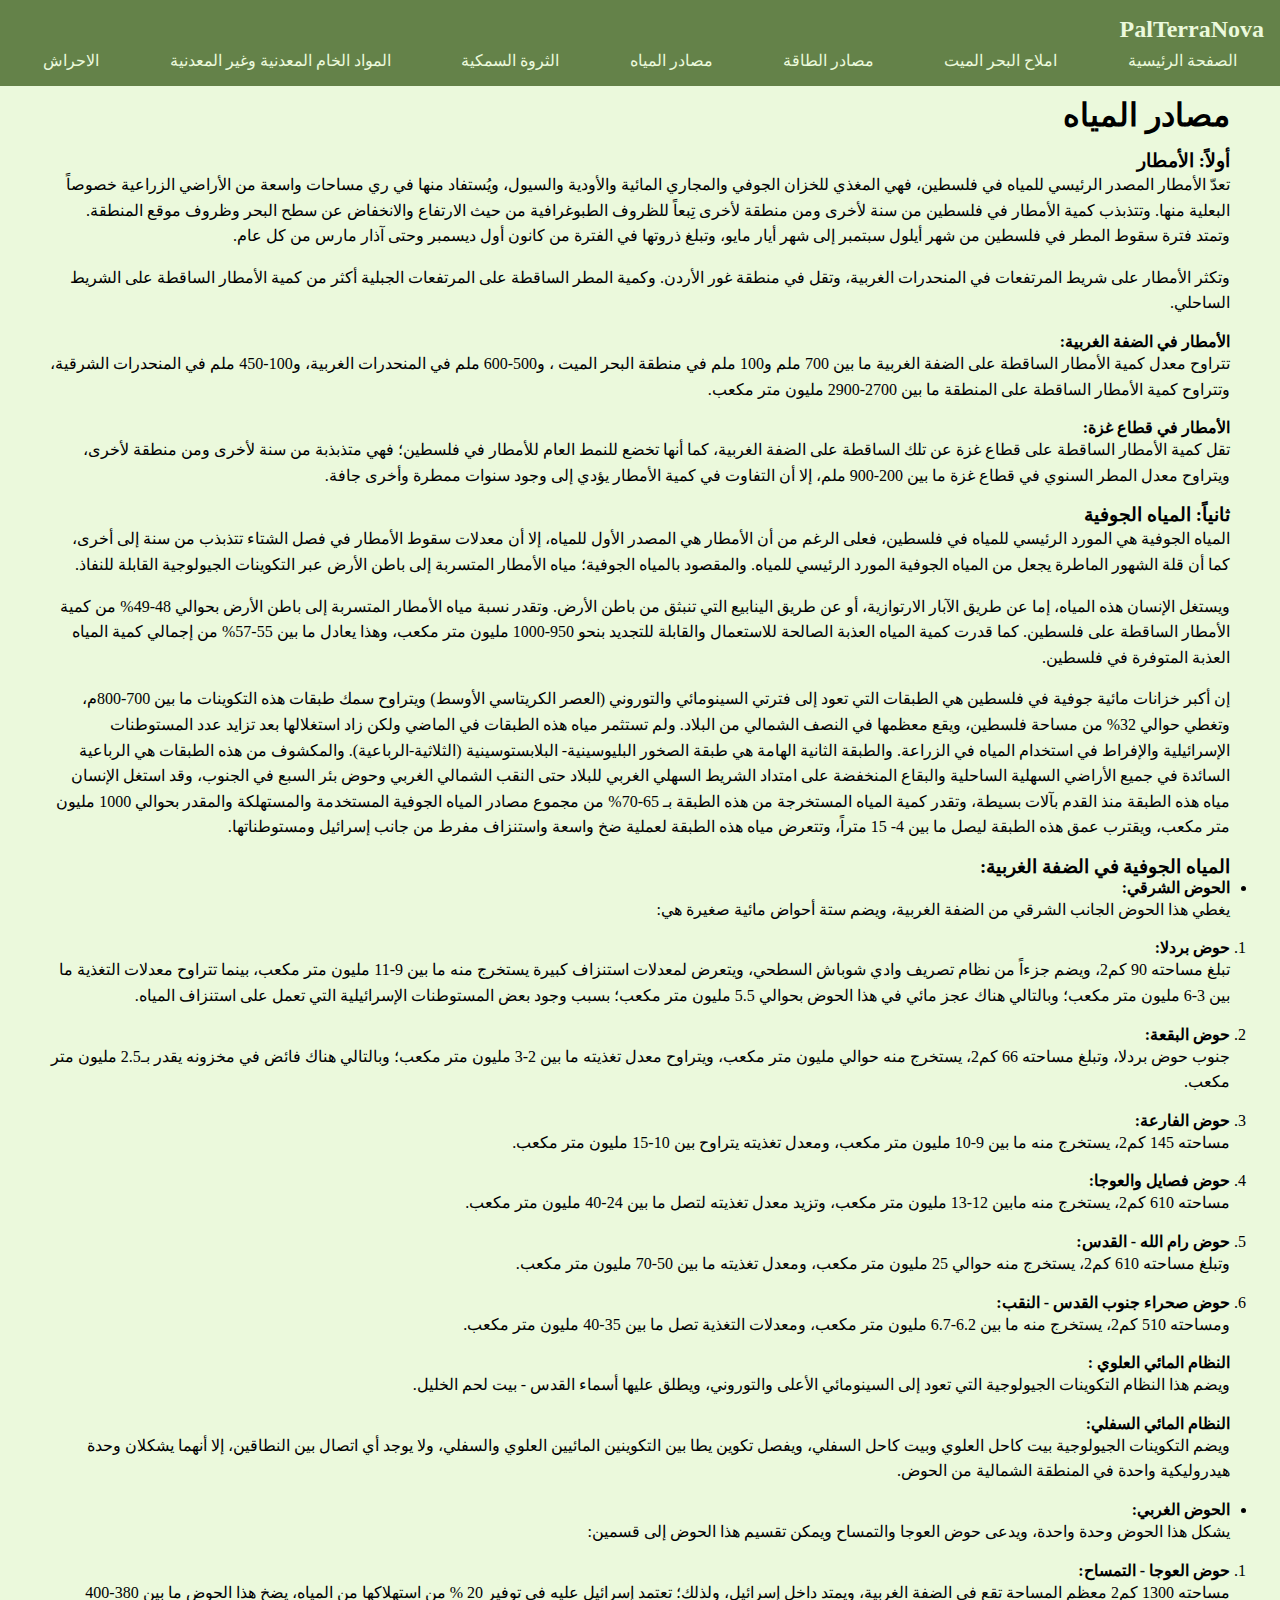
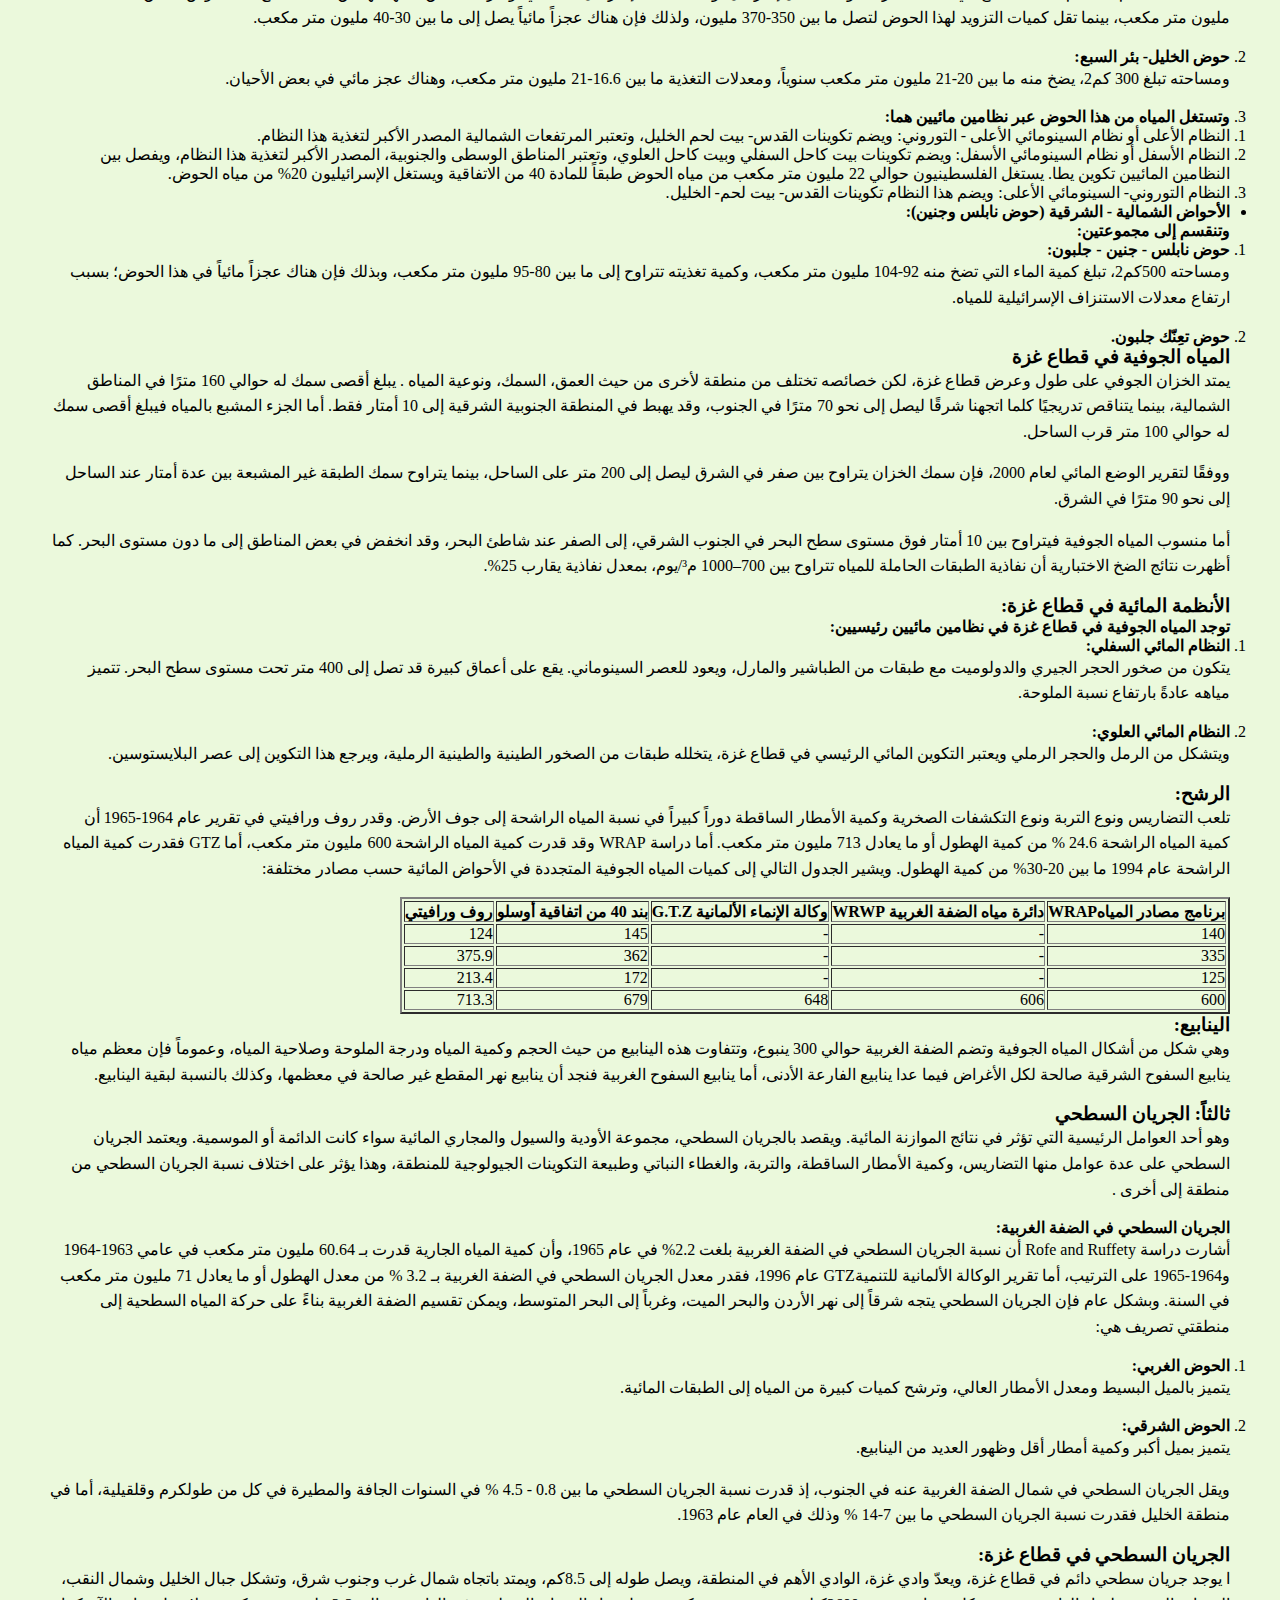
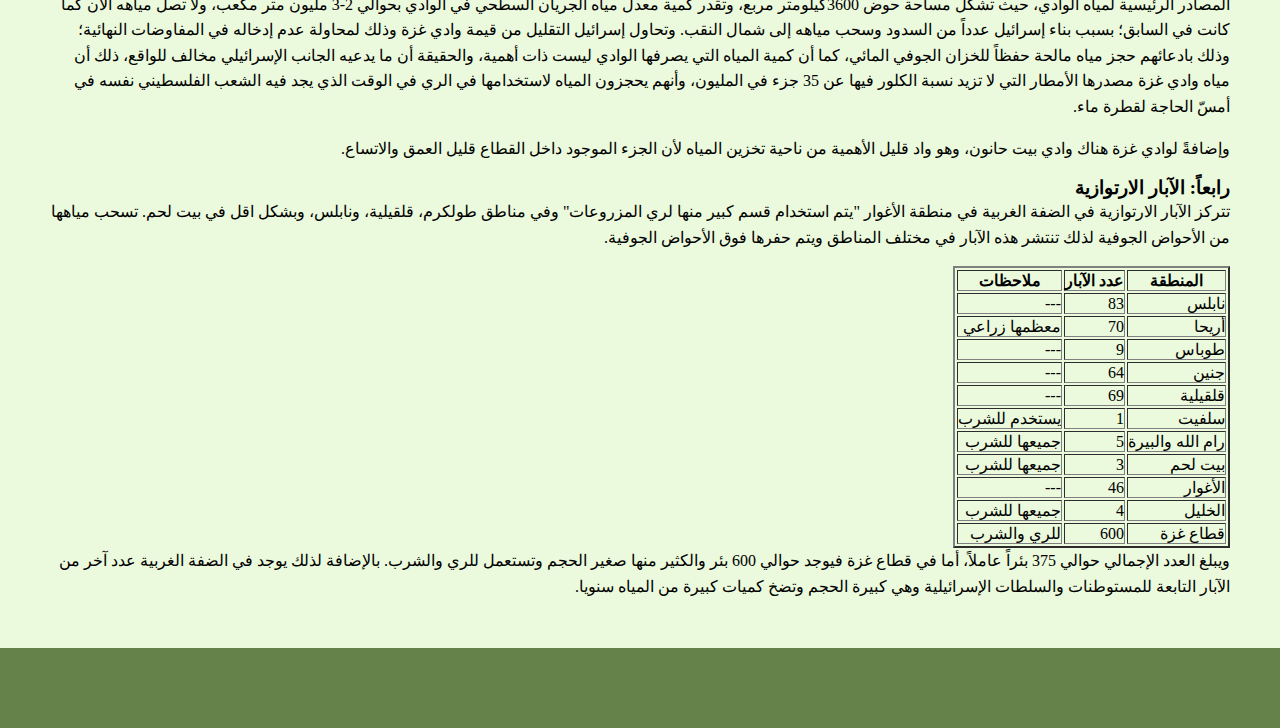
<file: Water resources.html>
<!DOCTYPE html>
<html lang="ar" dir="rtl">

<head>
    <meta charset="UTF-8">
    <meta name="viewport" content="width=device-width, initial-scale=1.0">
    <title>مصادر المياه</title>
    <link rel="stylesheet" href="Style.css">
</head>

<body>
    <header>
        <h1>PalTerraNova</h1>
        <nav aria-label="Primary navigation">
            <ul>
                <li><a href="Project.html" class="active">الصفحة الرئيسية</a></li>
                <li><a href="Dead Sea.html">املاح البحر الميت</a></li>
                <li><a href="energy sources.html">مصادر الطاقة</a></li>
                <li><a href="Water resources.html">مصادر المياه </a></li>
                <li><a href="#contact4">الثروة السمكية</a></li>
                <li><a href="Mineral Resources.html">المواد الخام المعدنية وغير المعدنية</a></li>
                <li><a href="#contact6">الاحراش</a></li>
            </ul>
            <button class="nav-toggle" aria-expanded="false" aria-label="Toggle navigation">
                <span></span>
                <span></span>
                <span></span>
                <span></span>
                <span></span>
            </button>
        </nav>
    </header>
    <div>
        <h1>مصادر المياه</h1>
        <h3>أولاً: الأمطار</h3>
        <p>
            تعدّ الأمطار المصدر الرئيسي للمياه في فلسطين، فهي المغذي للخزان الجوفي والمجاري المائية والأودية
            والسيول، ويُستفاد منها في ري مساحات واسعة من الأراضي الزراعية خصوصاً البعلية منها. وتتذبذب كمية
            الأمطار في فلسطين من سنة لأخرى ومن منطقة لأخرى تِبعاً للظروف الطبوغرافية من حيث الارتفاع
            والانخفاض عن سطح البحر وظروف موقع المنطقة. وتمتد فترة سقوط المطر في فلسطين من شهر أيلول
            سبتمبر إلى شهر أيار مايو، وتبلغ ذروتها في الفترة من كانون أول ديسمبر وحتى آذار مارس من كل عام.
        </p>
        <p>
            وتكثر الأمطار على شريط المرتفعات في المنحدرات الغربية، وتقل في منطقة غور الأردن. وكمية المطر
            الساقطة على المرتفعات الجبلية أكثر من كمية الأمطار الساقطة على الشريط الساحلي.
        </p>
        <strong>الأمطار في الضفة الغربية:</strong>
        <p>
            تتراوح معدل كمية الأمطار الساقطة على الضفة الغربية ما بين 700 ملم و100 ملم في منطقة البحر الميت
            ، و500-600 ملم في المنحدرات الغربية، و100-450 ملم في المنحدرات الشرقية، وتتراوح كمية الأمطار
            الساقطة على المنطقة ما بين 2700-2900 مليون متر مكعب.
        </p>
        <strong>الأمطار في قطاع غزة:</strong>
        <p>
            تقل كمية الأمطار الساقطة على قطاع غزة عن تلك الساقطة على الضفة الغربية، كما أنها تخضع للنمط العام
            للأمطار في فلسطين؛ فهي متذبذبة من سنة لأخرى ومن منطقة لأخرى، ويتراوح معدل المطر السنوي في
            قطاع غزة ما بين 200-900 ملم، إلا أن التفاوت في كمية الأمطار يؤدي إلى وجود سنوات ممطرة وأخرى جافة.
        </p>
        <h3>ثانياً: المياه الجوفية</h3>
        <p>
            المياه الجوفية هي المورد الرئيسي للمياه في فلسطين، فعلى الرغم من أن الأمطار هي المصدر الأول للمياه، إلا
            أن معدلات سقوط الأمطار في فصل الشتاء تتذبذب من سنة إلى أخرى، كما أن قلة الشهور الماطرة يجعل من المياه
            الجوفية
            المورد الرئيسي للمياه.
            والمقصود بالمياه الجوفية؛ مياه الأمطار المتسربة إلى باطن الأرض عبر التكوينات الجيولوجية القابلة للنفاذ.
        </p>
        <p>
            ويستغل الإنسان هذه المياه، إما عن طريق الآبار الارتوازية، أو عن طريق الينابيع التي تنبثق من باطن
            الأرض. وتقدر نسبة مياه الأمطار المتسربة إلى باطن الأرض بحوالي 48-49% من كمية الأمطار الساقطة
            على فلسطين. كما قدرت كمية المياه العذبة الصالحة للاستعمال والقابلة للتجديد بنحو 950-1000 مليون متر
            مكعب، وهذا يعادل ما بين 55-57% من إجمالي كمية المياه العذبة المتوفرة في فلسطين.
        </p>
        <p>
            إن أكبر خزانات مائية جوفية في فلسطين هي الطبقات التي تعود إلى فترتي السينومائي والتوروني (العصر
            الكريتاسي الأوسط) ويتراوح سمك طبقات هذه التكوينات ما بين 700-800م، وتغطي حوالي 32% من
            مساحة فلسطين، ويقع معظمها في النصف الشمالي من البلاد. ولم تستثمر مياه هذه الطبقات في الماضي ولكن
            زاد استغلالها بعد تزايد عدد المستوطنات الإسرائيلية والإفراط في استخدام المياه في الزراعة. والطبقة الثانية
            الهامة هي طبقة الصخور البليوسينية- البلابستوسينية (الثلاثية-الرباعية). والمكشوف من هذه الطبقات هي
            الرباعية السائدة في جميع الأراضي السهلية الساحلية والبقاع المنخفضة على امتداد الشريط السهلي الغربي
            للبلاد حتى النقب الشمالي الغربي وحوض بئر السبع في الجنوب، وقد استغل الإنسان مياه هذه الطبقة منذ القدم
            بآلات بسيطة، وتقدر كمية المياه المستخرجة من هذه الطبقة بـ 65-70% من مجموع مصادر المياه الجوفية
            المستخدمة والمستهلكة والمقدر بحوالي 1000 مليون متر مكعب، ويقترب عمق هذه الطبقة ليصل ما بين 4-
            15 متراً، وتتعرض مياه هذه الطبقة لعملية ضخ واسعة واستنزاف مفرط من جانب إسرائيل ومستوطناتها.
        </p>
        <h3>المياه الجوفية في الضفة الغربية:</h3>
        <ul>
            <li>
                <h4>الحوض الشرقي:</h4>
            </li>
            <p>
                يغطي هذا الحوض الجانب الشرقي من الضفة الغربية، ويضم ستة أحواض مائية صغيرة هي:
            </p>
            <ol>
                <li><b>حوض بردلا:</b></li>
                <p>
                    تبلغ مساحته 90 كم2، ويضم جزءاً من نظام تصريف وادي شوباش السطحي، ويتعرض لمعدلات استنزاف
                    كبيرة يستخرج منه ما بين 9-11 مليون متر مكعب، بينما تتراوح معدلات التغذية ما بين 3-6 مليون متر
                    مكعب؛ وبالتالي هناك عجز مائي في هذا الحوض بحوالي 5.5 مليون متر مكعب؛ بسبب وجود بعض
                    المستوطنات الإسرائيلية التي تعمل على استنزاف المياه.
                </p>
                <li><b>حوض البقعة:</b></li>
                <p>
                    جنوب حوض بردلا، وتبلغ مساحته 66 كم2، يستخرج منه حوالي مليون متر مكعب، ويتراوح
                    معدل تغذيته ما بين 2-3 مليون متر مكعب؛ وبالتالي هناك فائض في مخزونه يقدر بـ2.5 مليون متر مكعب.
                </p>
                <li><b>حوض الفارعة:</b></li>
                <p>
                    مساحته 145 كم2، يستخرج منه ما بين 9-10 مليون متر مكعب، ومعدل تغذيته يتراوح بين 10-15 مليون متر مكعب.
                </p>
                <li><b>حوض فصايل والعوجا:</b></li>
                <p>
                    مساحته 610 كم2، يستخرج منه مابين 12-13 مليون متر مكعب، وتزيد معدل تغذيته لتصل ما بين 24-40 مليون متر
                    مكعب.
                </p>
                <li><b>حوض رام الله - القدس:</b></li>
                <p>
                    وتبلغ مساحته 610 كم2، يستخرج منه حوالي 25 مليون متر مكعب، ومعدل تغذيته ما بين 50-70 مليون متر مكعب.
                </p>
                <li><b>حوض صحراء جنوب القدس - النقب:</b></li>
                <p>
                    ومساحته 510 كم2، يستخرج منه ما بين 6.2-6.7 مليون متر مكعب، ومعدلات التغذية تصل ما بين 35-40 مليون
                    متر مكعب.
                </p>
            </ol>
            <h4>النظام المائي العلوي :</h4>
            <p>
                ويضم هذا النظام التكوينات الجيولوجية التي تعود إلى السينومائي الأعلى والتوروني، ويطلق عليها أسماء القدس
                - بيت لحم الخليل.
            </p>
            <h4>النظام المائي السفلي:</h4>
            <p>
                ويضم التكوينات الجيولوجية بيت كاحل العلوي وبيت كاحل السفلي، ويفصل تكوين يطا بين التكوينين المائيين
                العلوي
                والسفلي، ولا يوجد أي اتصال بين النطاقين، إلا أنهما يشكلان وحدة هيدروليكية واحدة في المنطقة الشمالية من
                الحوض.
            </p>
            <li>
                <h4> الحوض الغربي:</h4>
            </li>
            <p>يشكل هذا الحوض وحدة واحدة، ويدعى حوض العوجا والتمساح ويمكن تقسيم هذا الحوض إلى قسمين:</p>
            <ol>
                <li><b>حوض العوجا - التمساح:</b></li>
                <p>
                    مساحته 1300 كم2 معظم المساحة تقع في الضفة الغربية، ويمتد داخل إسرائيل، ولذلك؛ تعتمد إسرائيل عليه في
                    توفير 20 % من استهلاكها من المياه، يضخ هذا الحوض ما بين 380-400 مليون متر مكعب، بينما تقل كميات
                    التزويد
                    لهذا الحوض لتصل ما بين 350-370 مليون، ولذلك فإن هناك عجزاً مائياً يصل إلى ما بين 30-40 مليون متر
                    مكعب.
                </p>
                <li><b>حوض الخليل- بئر السبع:</b></li>
                <p>
                    ومساحته تبلغ 300 كم2، يضخ منه ما بين 20-21 مليون متر مكعب سنوياً،
                    ومعدلات التغذية ما بين 16.6-21 مليون متر مكعب، وهناك عجز مائي في بعض الأحيان.
                </p>
                <li><b> وتستغل المياه من هذا الحوض عبر نظامين مائيين هما:</b></li>
                <ol>
                    <li>النظام الأعلى أو نظام السينومائي الأعلى - التوروني: ويضم تكوينات
                        القدس- بيت لحم الخليل، وتعتبر المرتفعات الشمالية المصدر الأكبر لتغذية هذا النظام.</li>
                    <li>النظام الأسفل أو نظام السينومائي الأسفل: ويضم تكوينات بيت كاحل السفلي وبيت كاحل العلوي، وتعتبر
                        المناطق الوسطى والجنوبية، المصدر الأكبر لتغذية هذا النظام، ويفصل بين النظامين المائيين تكوين
                        يطا.
                        يستغل الفلسطينيون حوالي 22 مليون متر مكعب من مياه الحوض طبقاً للمادة 40 من الاتفاقية
                        ويستغل الإسرائيليون 20% من مياه الحوض.</li>
                    <li>النظام التوروني- السينومائي الأعلى: ويضم هذا النظام تكوينات القدس- بيت لحم- الخليل.</li>
                </ol>
            </ol>
            <li>
                <h4>الأحواض الشمالية - الشرقية (حوض نابلس وجنين):</h4>
                <h4>وتنقسم إلى مجموعتين:</h4>
                <ol>
                    <li><b> حوض نابلس - جنين - جلبون:</b></li>
                    <p>
                        ومساحته 500كم2، تبلغ كمية الماء التي تضخ منه 92-104 مليون متر مكعب، وكمية تغذيته تتراوح إلى ما
                        بين
                        80-95 مليون متر مكعب، وبذلك فإن هناك عجزاً مائياً في هذا الحوض؛ بسبب ارتفاع معدلات الاستنزاف
                        الإسرائيلية للمياه.
                    </p>
                    <li><b>حوض تعِنّك جلبون.</b></li>
                </ol>
            </li>
        </ul>
        <h3>المياه الجوفية في قطاع غزة</h3>
        <p>
            يمتد الخزان الجوفي على طول وعرض قطاع غزة، لكن خصائصه تختلف من منطقة لأخرى من حيث العمق، السمك، ونوعية المياه
            . يبلغ أقصى سمك له حوالي 160 مترًا في المناطق الشمالية، بينما يتناقص تدريجيًا كلما اتجهنا شرقًا ليصل إلى نحو
            70 مترًا في
            الجنوب، وقد يهبط في المنطقة الجنوبية الشرقية إلى 10 أمتار فقط. أما الجزء المشبع بالمياه فيبلغ أقصى سمك له
            حوالي 100 متر قرب الساحل.
        </p>
        <p>
            ووفقًا لتقرير الوضع المائي لعام 2000، فإن سمك الخزان يتراوح بين صفر في الشرق ليصل إلى 200
            متر على الساحل، بينما يتراوح سمك الطبقة غير المشبعة بين عدة أمتار عند الساحل إلى نحو 90 مترًا في الشرق.
        </p>
        <p>
            أما منسوب المياه الجوفية فيتراوح بين 10 أمتار فوق مستوى سطح البحر في الجنوب الشرقي، إلى الصفر عند شاطئ
            البحر، وقد انخفض في بعض المناطق إلى ما
            دون مستوى البحر. كما أظهرت نتائج الضخ الاختبارية أن نفاذية الطبقات الحاملة للمياه تتراوح بين 700–1000
            م³/يوم، بمعدل نفاذية يقارب 25%.
        </p>
        <h3>الأنظمة المائية في قطاع غزة:</h3>
        <b>توجد المياه الجوفية في قطاع غزة في نظامين مائيين رئيسيين:</b>
        <ol>
            <li>
                <h4>النظام المائي السفلي:</h4>
            </li>
            <p>
                يتكون من صخور الحجر الجيري والدولوميت مع طبقات من الطباشير والمارل، ويعود للعصر السينوماني. يقع على
                أعماق كبيرة قد تصل إلى 400 متر تحت مستوى سطح البحر. تتميز مياهه عادةً بارتفاع نسبة الملوحة.
            </p>
            <li>
                <h4>النظام المائي العلوي:</h4>
            </li>
            <p>
                ويتشكل من الرمل والحجر الرملي ويعتبر التكوين المائي الرئيسي في قطاع غزة، يتخلله طبقات من الصخور الطينية
                والطينية الرملية، ويرجع هذا التكوين إلى عصر البلايستوسين.
            </p>
        </ol>
        <h3>الرشح:</h3>
        <p>
            تلعب التضاريس ونوع التربة ونوع التكشفات الصخرية وكمية الأمطار الساقطة دوراً كبيراً في نسبة المياه الراشحة
            إلى جوف الأرض. وقدر روف ورافيتي في تقرير عام 1964-1965 أن كمية المياه الراشحة 24.6 % من كمية
            الهطول أو ما يعادل 713 مليون متر مكعب. أما دراسة WRAP وقد قدرت كمية المياه الراشحة 600 مليون متر مكعب، أما
            GTZ فقدرت كمية المياه الراشحة عام 1994 ما بين 20-30% من كمية الهطول. ويشير الجدول التالي إلى كميات المياه
            الجوفية المتجددة في الأحواض المائية حسب مصادر مختلفة:
        </p>
        <table border="2">
            <thead>
                <tr>
                    <th>برنامج مصادر المياهWRAP</th>
                    <th>دائرة مياه الضفة الغربية WRWP</th>
                    <th>وكالة الإنماء الألمانية G.T.Z</th>
                    <th>بند 40 من اتفاقية أوسلو</th>
                    <th>روف ورافيتي</th>
                </tr>
            <tbody>
                <tr>
                    <td>140</td>
                    <td>-</td>
                    <td>-</td>
                    <td>145</td>
                    <td>124</td>
                </tr>
                <tr>
                    <td>335</td>
                    <td>-</td>
                    <td>-</td>
                    <td>362</td>
                    <td>375.9</td>
                </tr>
                <tr>
                    <td>125</td>
                    <td>-</td>
                    <td>-</td>
                    <td>172</td>
                    <td>213.4</td>
                </tr>
                <tr>
                    <td>600</td>
                    <td>606</td>
                    <td>648</td>
                    <td>679</td>
                    <td>713.3</td>
                </tr>
            </tbody>
            </thead>
        </table>
        <h3>الينابيع:</h3>
        <p>
            وهي شكل من أشكال المياه الجوفية وتضم الضفة الغربية حوالي 300 ينبوع، وتتفاوت هذه الينابيع من حيث الحجم
            وكمية المياه ودرجة الملوحة وصلاحية المياه، وعموماً فإن معظم مياه ينابيع السفوح الشرقية صالحة لكل الأغراض
            فيما عدا ينابيع
            الفارعة الأدنى، أما ينابيع السفوح الغربية فنجد أن ينابيع نهر المقطع غير صالحة في معظمها، وكذلك بالنسبة لبقية
            الينابيع.
        </p>
        <h3>ثالثاً: الجريان السطحي</h3>
        <p>
            وهو أحد العوامل الرئيسية التي تؤثر في نتائج الموازنة المائية. ويقصد بالجريان السطحي، مجموعة الأودية والسيول
            والمجاري المائية سواء كانت الدائمة أو الموسمية. ويعتمد الجريان السطحي على عدة عوامل منها التضاريس،
            وكمية الأمطار الساقطة، والتربة، والغطاء النباتي وطبيعة التكوينات الجيولوجية للمنطقة، وهذا يؤثر
            على اختلاف نسبة الجريان السطحي من منطقة إلى أخرى .
        </p>
        <b>الجريان السطحي في الضفة الغربية:</b>
        <p>
            أشارت دراسة Rofe and Ruffety أن نسبة الجريان السطحي في الضفة الغربية بلغت 2.2% في عام 1965، وأن كمية
            المياه الجارية قدرت بـ 60.64 مليون متر مكعب في عامي 1963-1964 و1964-1965 على الترتيب، أما تقرير الوكالة
            الألمانية
            للتنميةGTZ عام 1996، فقدر معدل الجريان السطحي في الضفة الغربية بـ 3.2 % من معدل الهطول أو ما يعادل
            71 مليون متر مكعب في السنة. وبشكل عام فإن الجريان السطحي يتجه شرقاً إلى نهر الأردن والبحر الميت، وغرباً إلى
            البحر المتوسط، ويمكن تقسيم الضفة الغربية بناءً على حركة المياه السطحية إلى منطقتي تصريف هي:
        </p>
        <ol>
            <li><b>الحوض الغربي:</b></li>
            <p>
                يتميز بالميل البسيط ومعدل الأمطار العالي، وترشح كميات كبيرة من المياه إلى الطبقات المائية.
            </p>
            <li><b>الحوض الشرقي:</b></li>
            <p>
                يتميز بميل أكبر وكمية أمطار أقل وظهور العديد من الينابيع.
            </p>
        </ol>
        <p>
            ويقل الجريان السطحي في شمال الضفة الغربية عنه في الجنوب، إذ قدرت نسبة الجريان السطحي ما بين 0.8 - 4.5 %
            في السنوات الجافة والمطيرة في كل من طولكرم وقلقيلية، أما في منطقة الخليل فقدرت نسبة الجريان السطحي ما
            بين 7-14 % وذلك في العام عام 1963.
        </p>
        <h3>الجريان السطحي في قطاع غزة:</h3>
        <p>
            ا يوجد جريان سطحي دائم في قطاع غزة، ويعدّ وادي غزة،
            الوادي الأهم في المنطقة، ويصل طوله إلى 8.5كم، ويمتد باتجاه شمال غرب وجنوب شرق، وتشكل جبال الخليل وشمال
            النقب، المصادر
            الرئيسية لمياه الوادي، حيث تشكل مساحة حوض 3600كيلومتر مربع، وتقدر كمية معدل مياه الجريان السطحي في الوادي
            بحوالي
            2-3 مليون متر مكعب، ولا تصل مياهه الآن كما كانت في السابق؛ بسبب بناء إسرائيل عدداً من السدود وسحب مياهه إلى
            شمال
            النقب. وتحاول إسرائيل التقليل من قيمة وادي غزة وذلك لمحاولة عدم إدخاله في المفاوضات النهائية؛ وذلك بادعائهم
            حجز مياه مالحة حفظاً للخزان الجوفي المائي، كما أن كمية المياه التي يصرفها الوادي ليست ذات أهمية، والحقيقة أن
            ما يدعيه الجانب الإسرائيلي مخالف للواقع، ذلك أن مياه وادي غزة مصدرها الأمطار التي لا تزيد نسبة الكلور
            فيها عن 35 جزء في المليون، وأنهم يحجزون المياه لاستخدامها في الري في الوقت الذي يجد فيه الشعب
            الفلسطيني نفسه في أمسّ الحاجة لقطرة ماء.
        </p>
        <p>
            وإضافةً لوادي غزة هناك وادي بيت حانون، وهو واد قليل الأهمية من ناحية تخزين المياه لأن الجزء الموجود داخل
            القطاع قليل العمق والاتساع.
        </p>
        <h3>رابعاً: الآبار الارتوازية</h3>
        <p>
            تتركز الآبار الارتوازية في الضفة الغربية في منطقة الأغوار "يتم استخدام قسم كبير منها لري المزروعات" وفي
            مناطق طولكرم، قلقيلية،
            ونابلس، وبشكل اقل في بيت لحم. تسحب مياهها من الأحواض الجوفية لذلك تنتشر هذه الآبار في مختلف المناطق ويتم
            حفرها فوق الأحواض الجوفية.
        </p>
        <table border="2">
            <thead>
                <tr>
                    <th>المنطقة</th>
                    <th>عدد الآبار</th>
                    <th>ملاحظات</th>
                </tr>
            </thead>
            <tbody>
                <tr>
                    <td>نابلس</td>
                    <td>83</td>
                    <td>---</td>
                </tr>
                <tr>
                    <td>أريحا</td>
                    <td>70</td>
                    <td>معظمها زراعي</td>
                </tr>
                <tr>
                    <td>طوباس</td>
                    <td>9</td>
                    <td>---</td>
                </tr>
                <tr>
                    <td>جنين</td>
                    <td>64</td>
                    <td>---</td>
                </tr>
                <tr>
                    <td>قلقيلية</td>
                    <td>69</td>
                    <td>---</td>
                </tr>
                <tr>
                    <td>سلفيت</td>
                    <td>1</td>
                    <td>يستخدم للشرب</td>
                </tr>
                <tr>
                    <td>رام الله والبيرة</td>
                    <td>5</td>
                    <td>جميعها للشرب</td>
                </tr>
                <tr>
                    <td>بيت لحم</td>
                    <td>3</td>
                    <td>جميعها للشرب</td>
                </tr>
                <tr>
                    <td>الأغوار</td>
                    <td>46</td>
                    <td>---</td>
                </tr>
                <tr>
                    <td>الخليل</td>
                    <td>4</td>
                    <td>جميعها للشرب</td>
                </tr>
                <tr>
                    <td>قطاع غزة</td>
                    <td>600</td>
                    <td>للري والشرب</td>
                </tr>
            </tbody>
        </table>
        <p>
            ويبلغ العدد الإجمالي حوالي 375 بئراً عاملاً، أما في قطاع غزة فيوجد حوالي 600 بئر والكثير منها صغير الحجم
            وتستعمل للري والشرب.
            بالإضافة لذلك يوجد في الضفة الغربية عدد آخر من الآبار التابعة للمستوطنات والسلطات الإسرائيلية وهي كبيرة
            الحجم وتضخ كميات كبيرة من المياه سنويا.
        </p>
    </div>
    <footer>
        <p></p>
    </footer>
</body>

</html>
</file>
<file: Style.css>
* {
    margin: 0;
    padding: 0;
    box-sizing: border-box;
}

.skip-link {
    position: absolute;
    top: -40px;
    left: 6px;
    background: var(--accent-color);
    color: white;
    padding: 8px;
    text-decoration: none;
    border-radius: 4px;
}

.skip-link:focus {
    top: 6px;
}

header {
    background: #648249;
    color: rgb(235, 249, 220);
    padding: 1rem;
    position: sticky;
    top: 0;
    z-index: 100;
}

header h1 {
    font-size: 1.5rem;
    margin-bottom: 0.5rem;
}

nav ul {
    list-style: none;
    display: flex;
    gap: 1rem;
    justify-content: space-around;
}

nav a {
    color: rgb(235, 249, 220);
    text-decoration: none;
    padding: 0.5rem 1rem;
    border-radius: 4px;
    transition: background-color 0.3s;
}

nav a:hover,
nav a:focus {
    background: rgba(255, 255, 255, 0.1);
    outline: 2px solid var(--accent-color);
    outline-offset: 2px;
}

nav a.active {
    background: var(--accent-color);
}

.nav-toggle {
    display: none;
    flex-direction: column;
    background: none;
    border: none;
    cursor: pointer;
    padding: 0.5rem;
}

.nav-toggle span {
    width: 25px;
    height: 3px;
    background: white;
    margin: 2px 0;
    transition: 0.3s;
}

@media screen and (max-width: 600px) {
    .nav-toggle {
        display: flex;
    }

    nav ul {
        display: none;
        flex-direction: column;
        position: absolute;
        top: 100%;
        left: 0;
        right: 0;
        background: #333;
        padding: 1rem;
        box-shadow: 0 2px 5px rgba(0, 0, 0, 0.2);
    }

    nav ul.show {
        display: flex;
    }

    nav a {
        display: block;
        padding: 0.75rem 0;
        border-bottom: 1px solid rgba(255, 255, 255, 0.1);
    }

    nav a:last-child {
        border-bottom: none;
    }
}

h1 {
    font-size: 2rem;
    margin-bottom: 1rem;
    color: var(--foreground);
}

p {
    line-height: 1.6;
    margin-bottom: 1rem;
    color: var(--body-color);
}

footer {
    background: #648249;
    color: white;
    text-align: center;
    padding: 2rem;
    margin-top: 3rem;
}

div {
    margin-right: 50px;
    margin-left: 50px;
    margin-top: 10px;
    margin-bottom: 20px;
}

img {
    border-radius: 8px;
    width: 440px;
    height: 290px;
    display: block;
    margin: auto;
    float: left;
    clip-path: square(40%);
    shape-outside: square(45%);
}

.land {
    border-radius: 8px;
    width: 440px;
    height: 290px;
    display: block;
    margin: auto;
    float: right;
    clip-path: square(40%);
    shape-outside: square(45%);
    margin-top: 10px;
    margin-left: 20px;
}

body {
    background-color: rgb(235, 249, 220);
}
</file>
